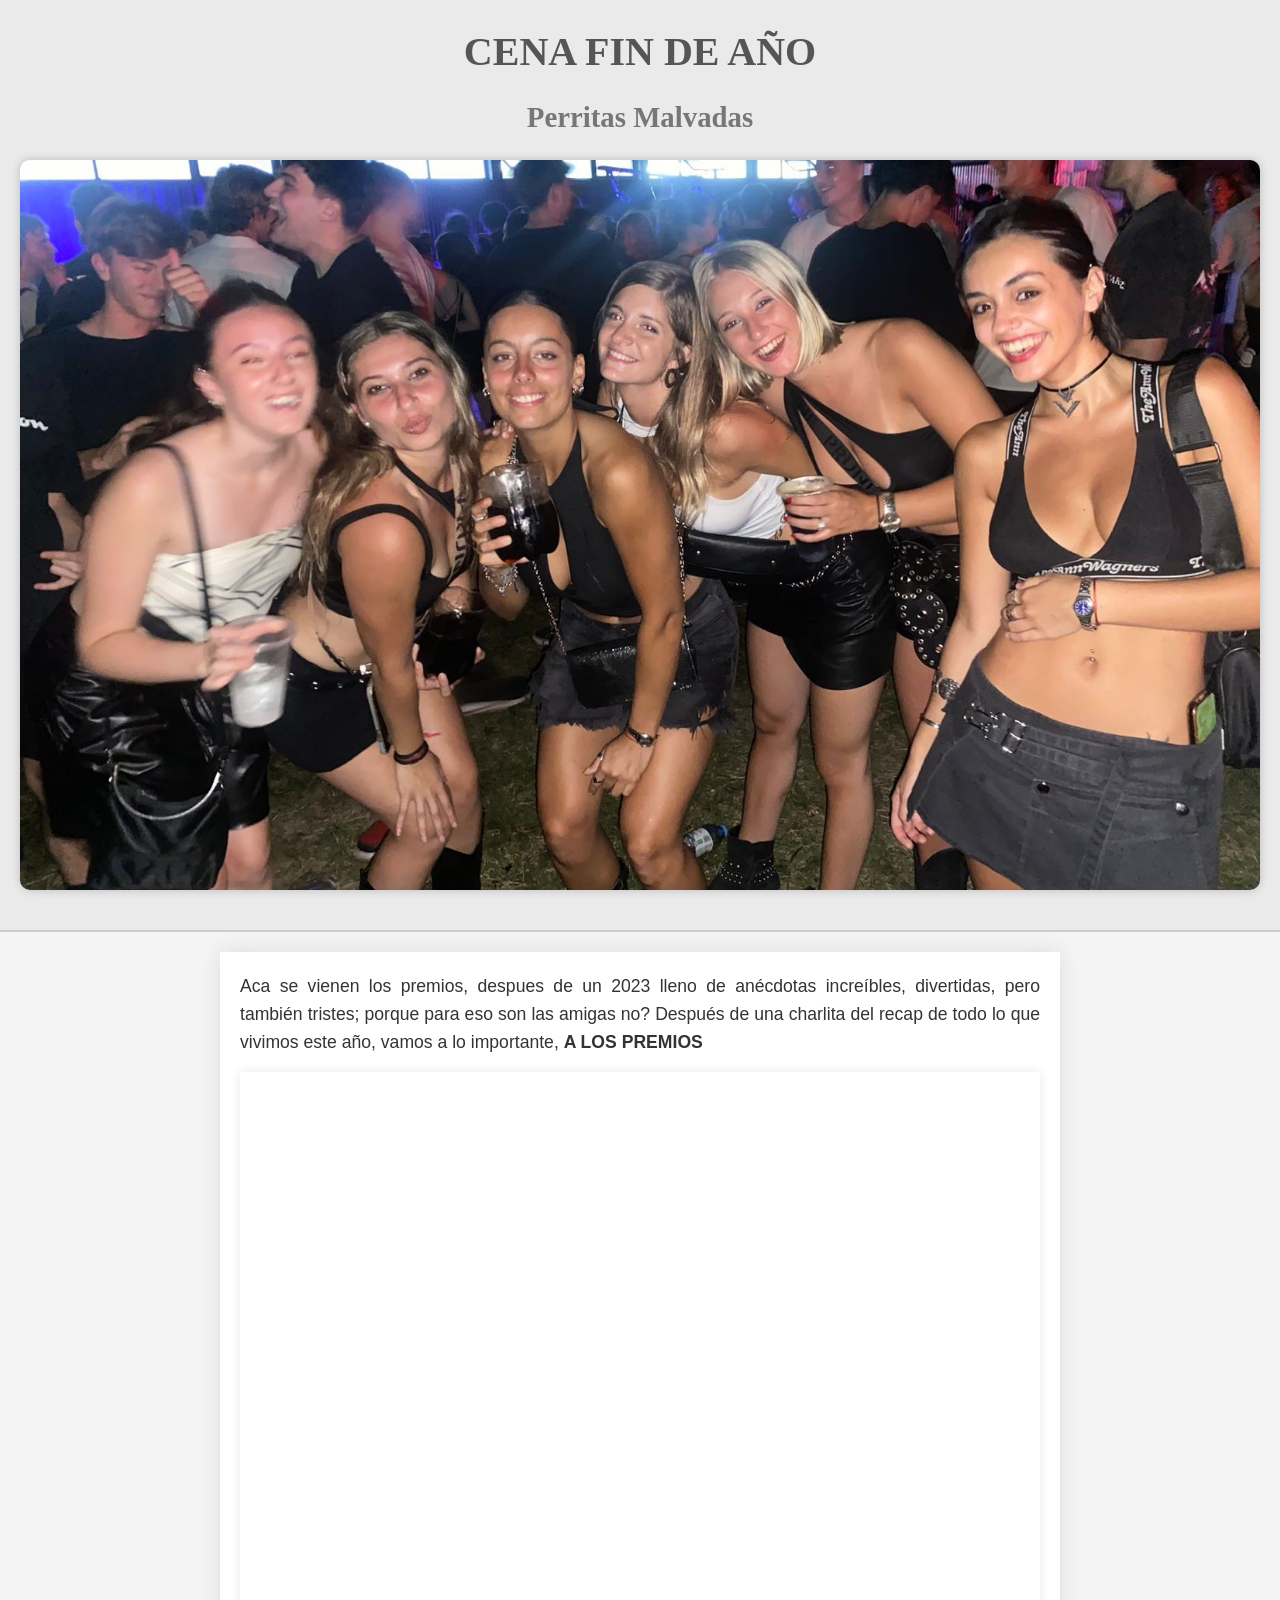
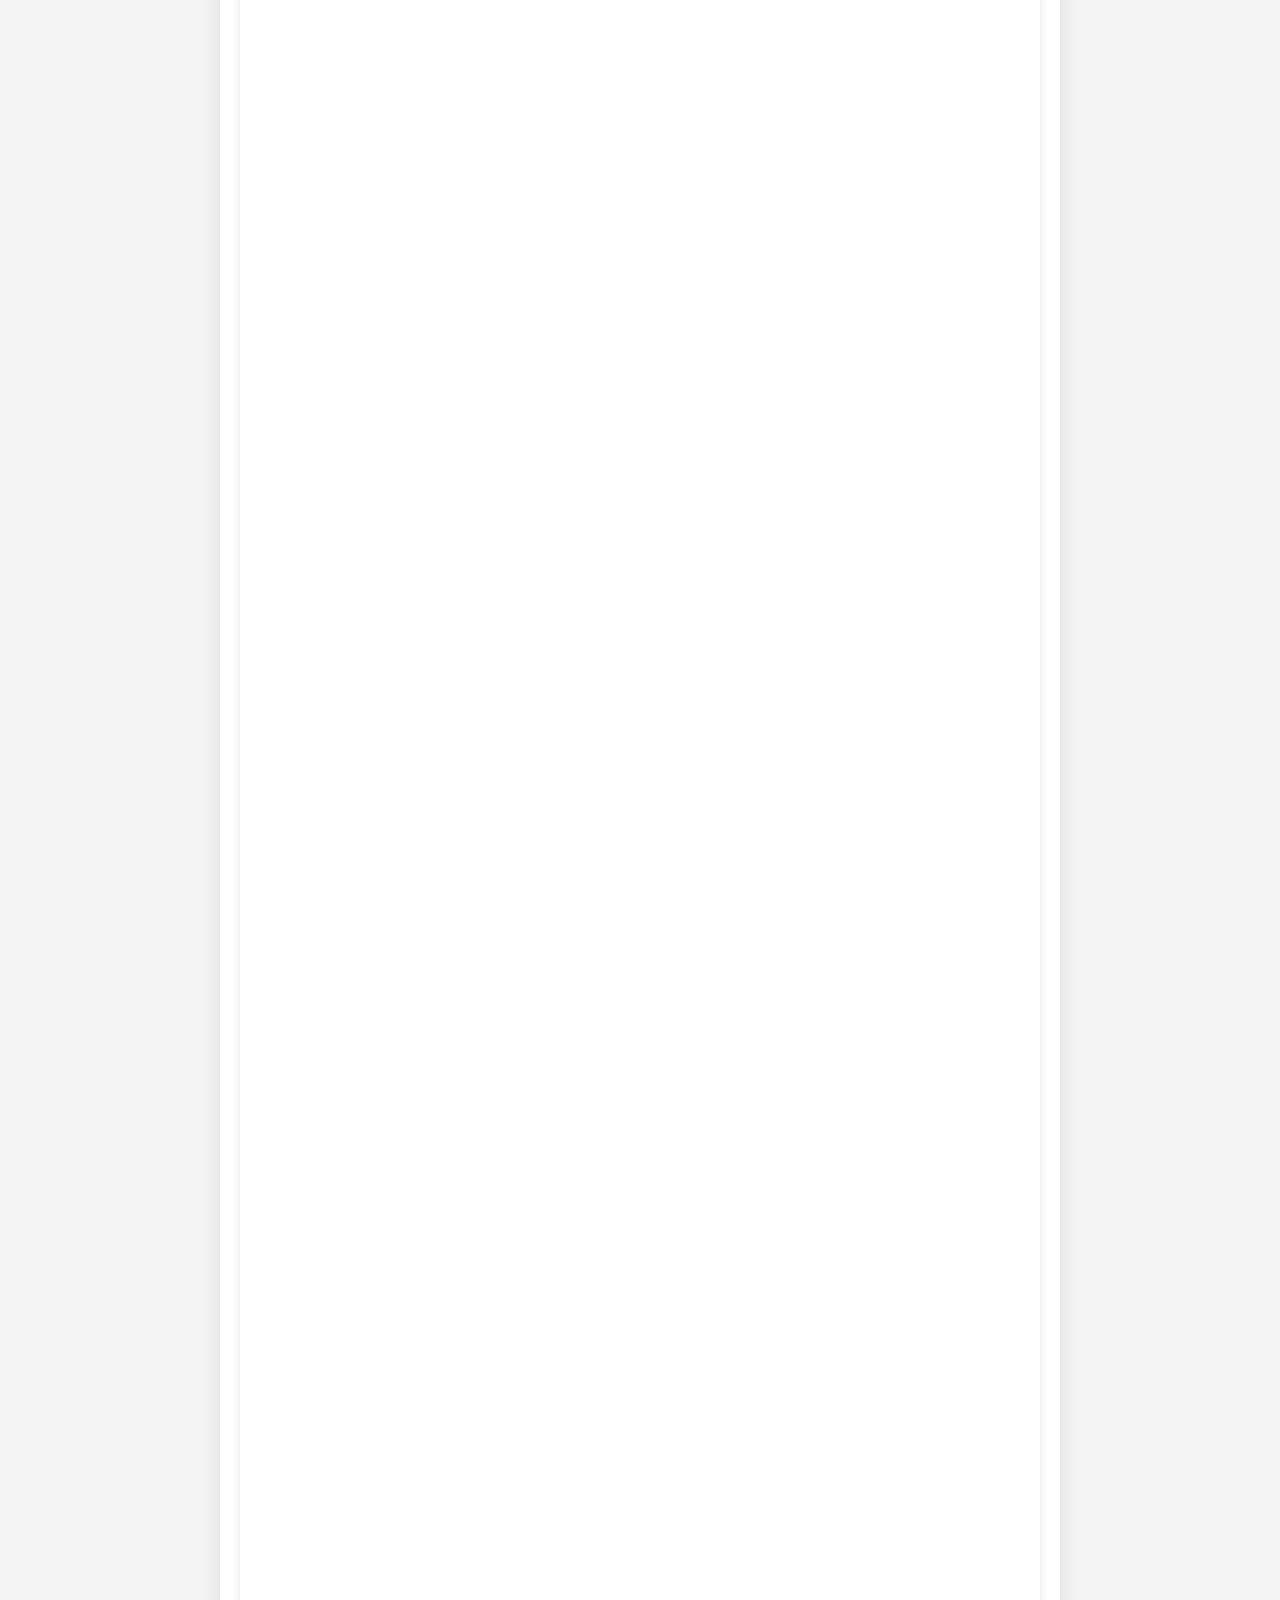
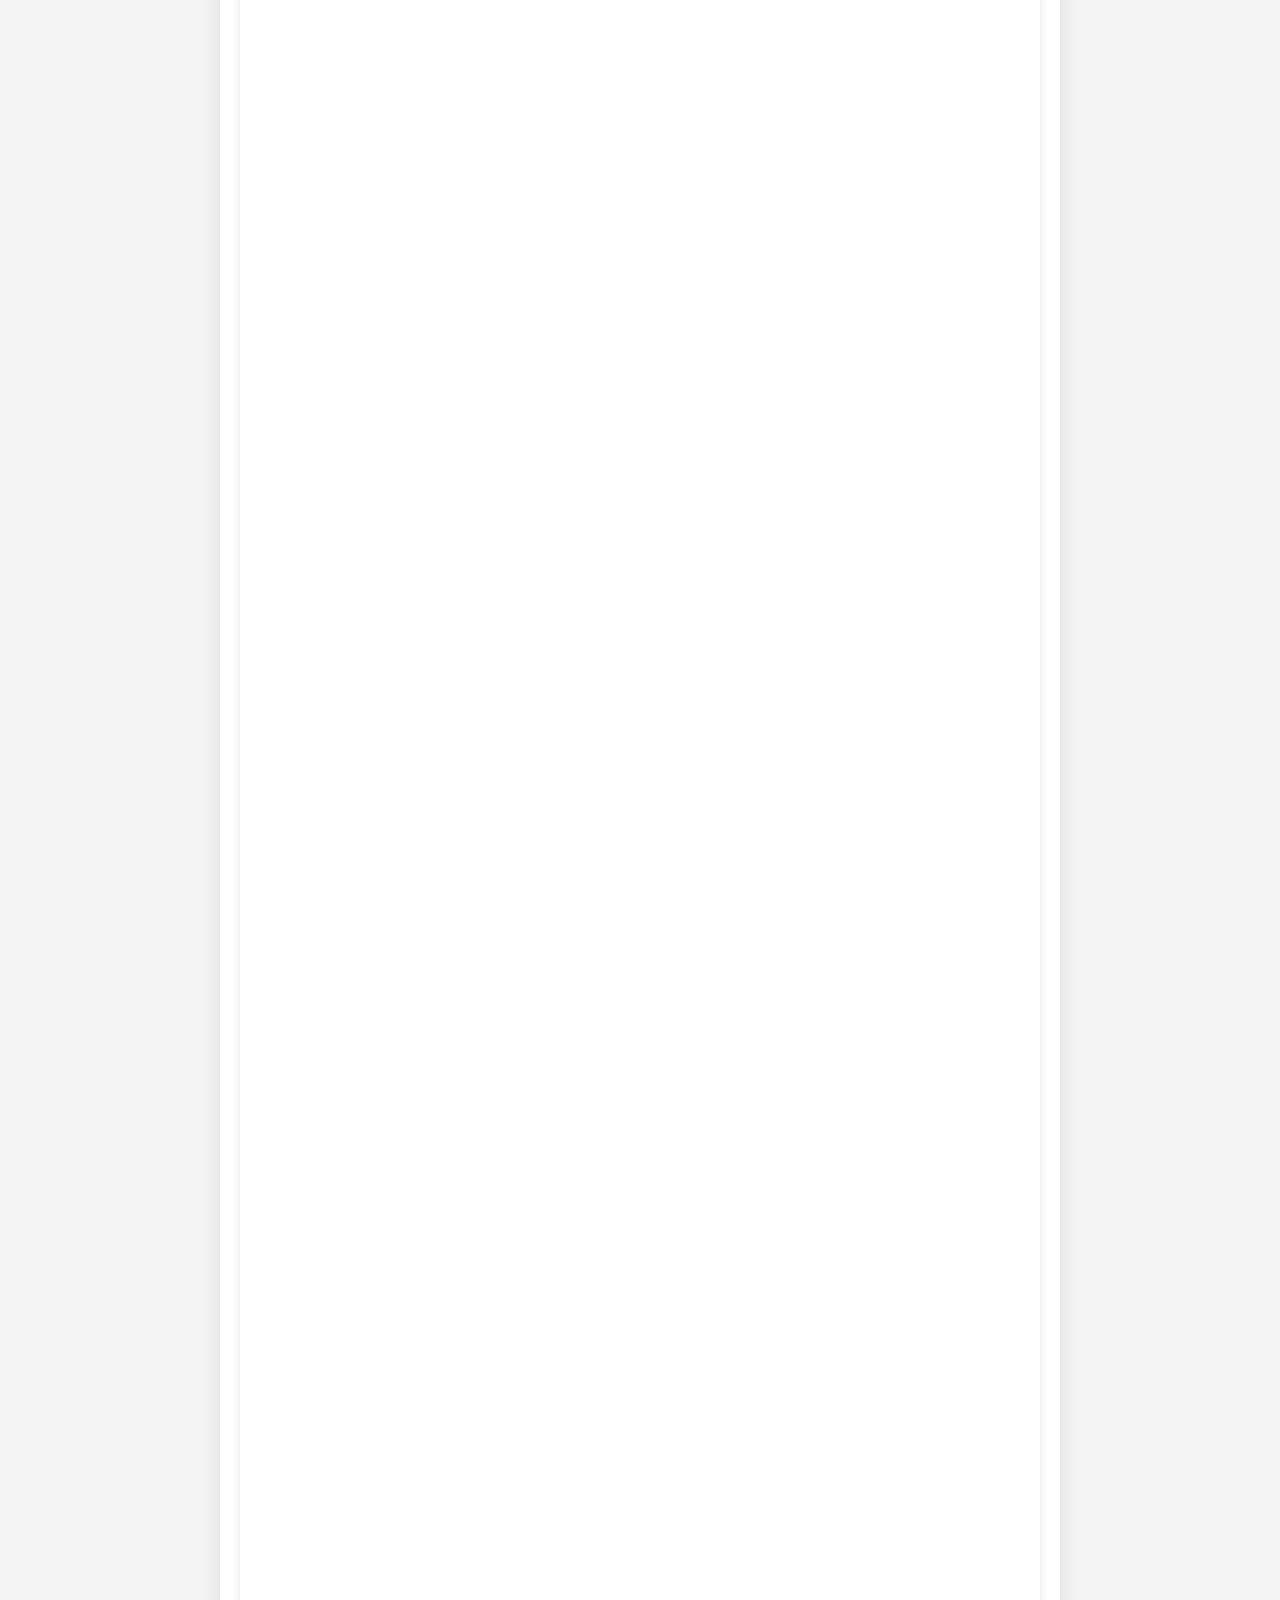
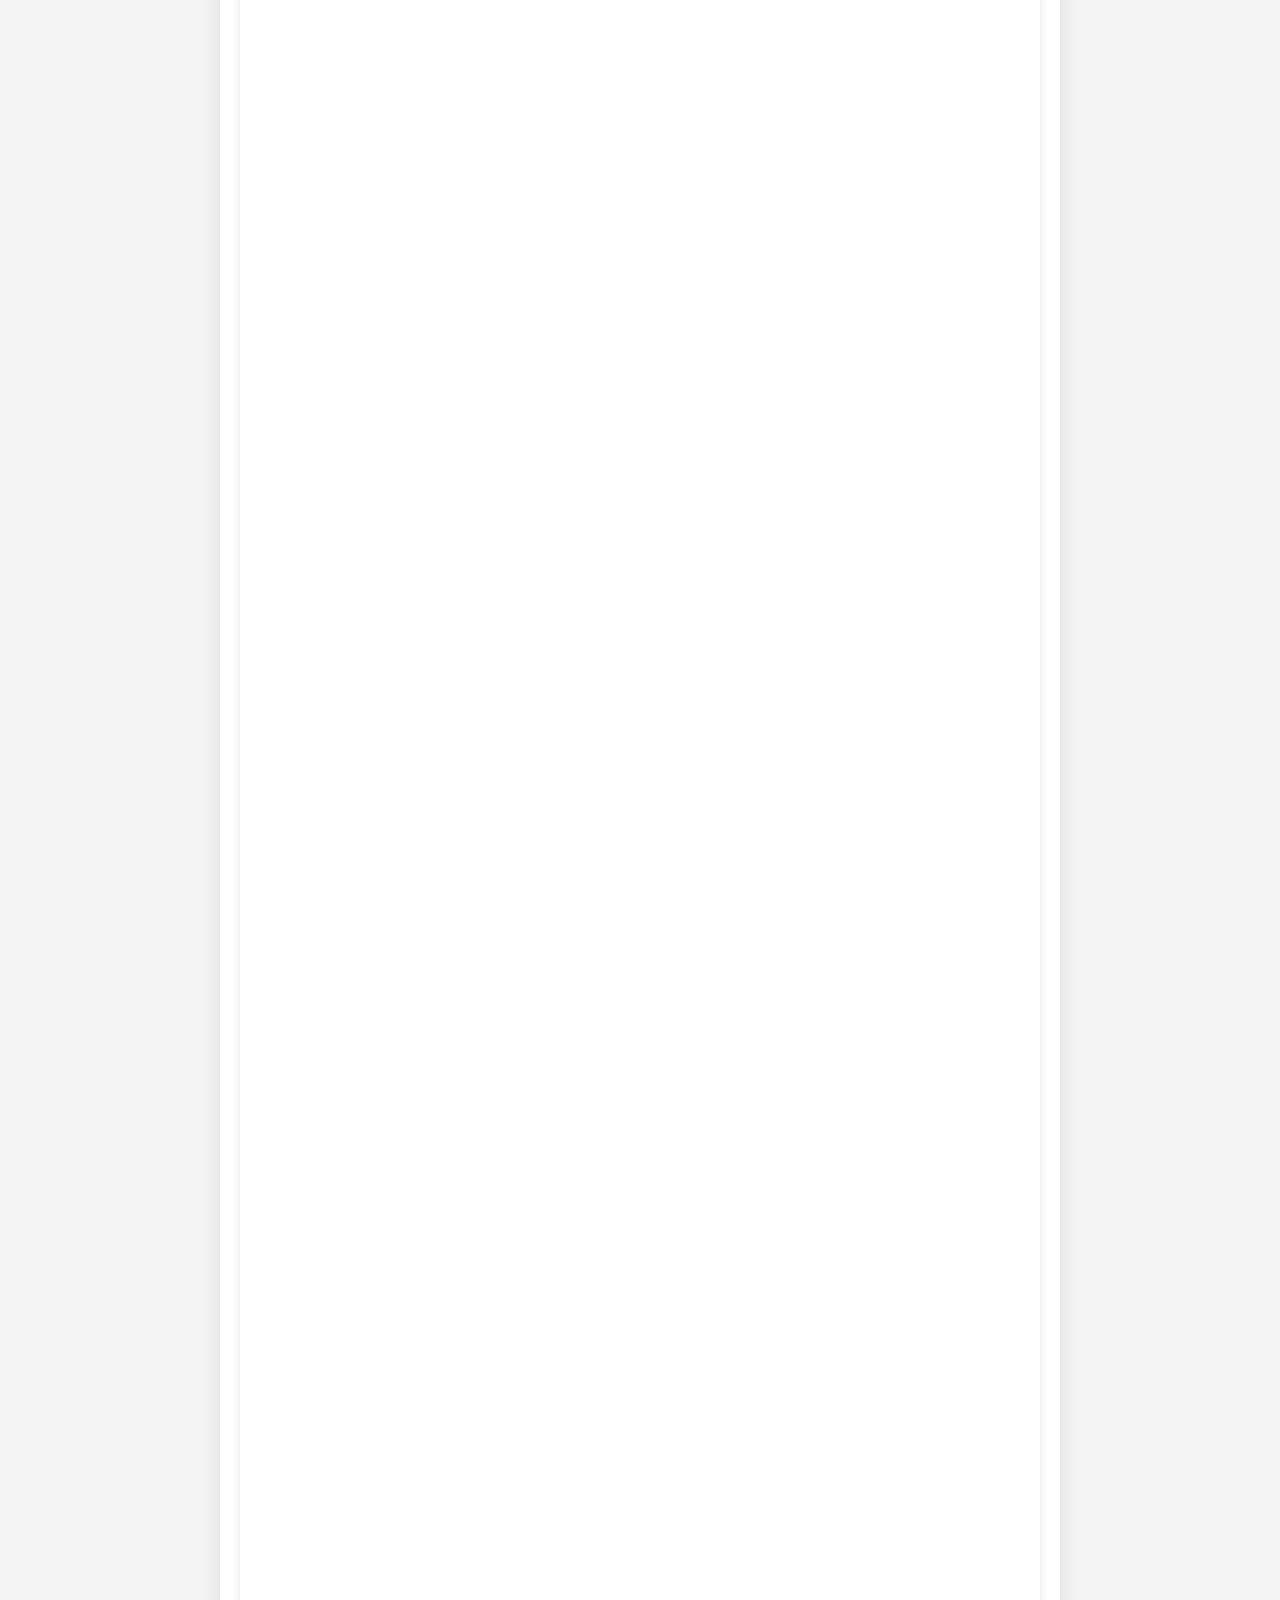
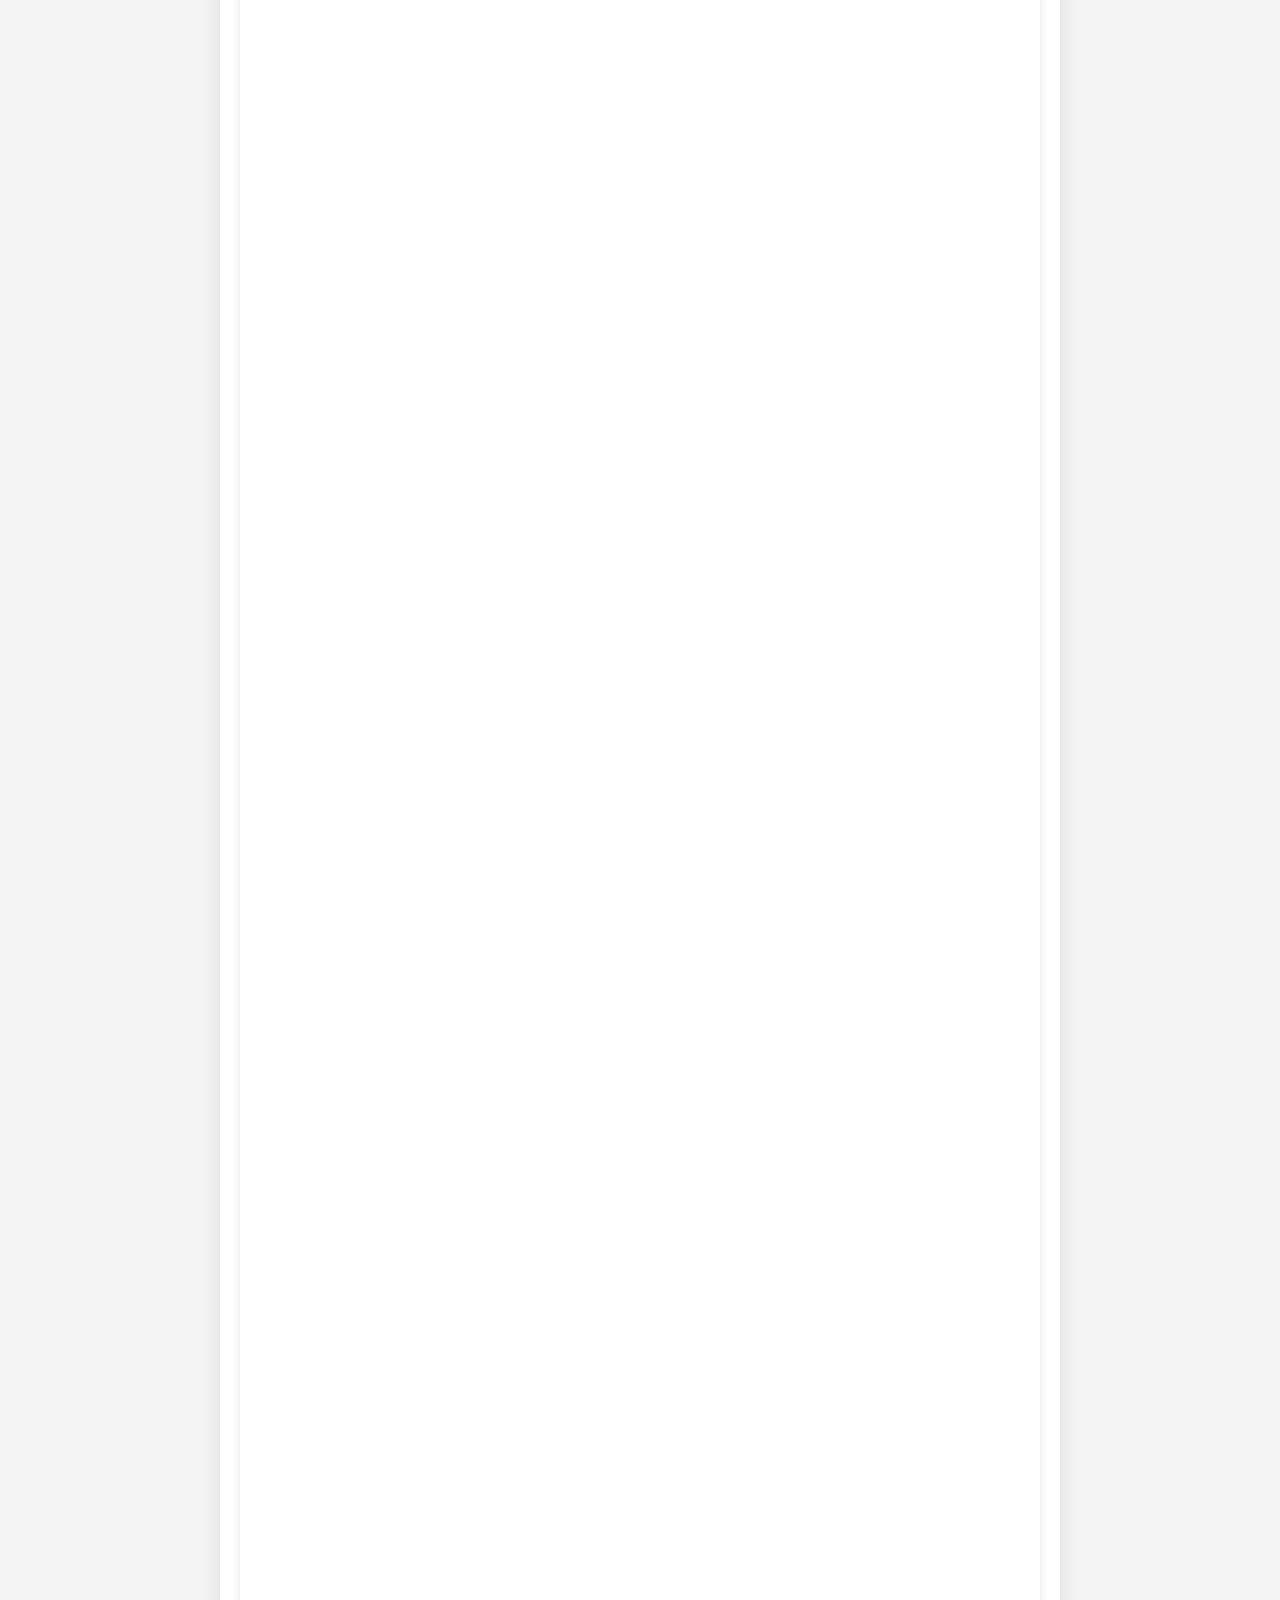
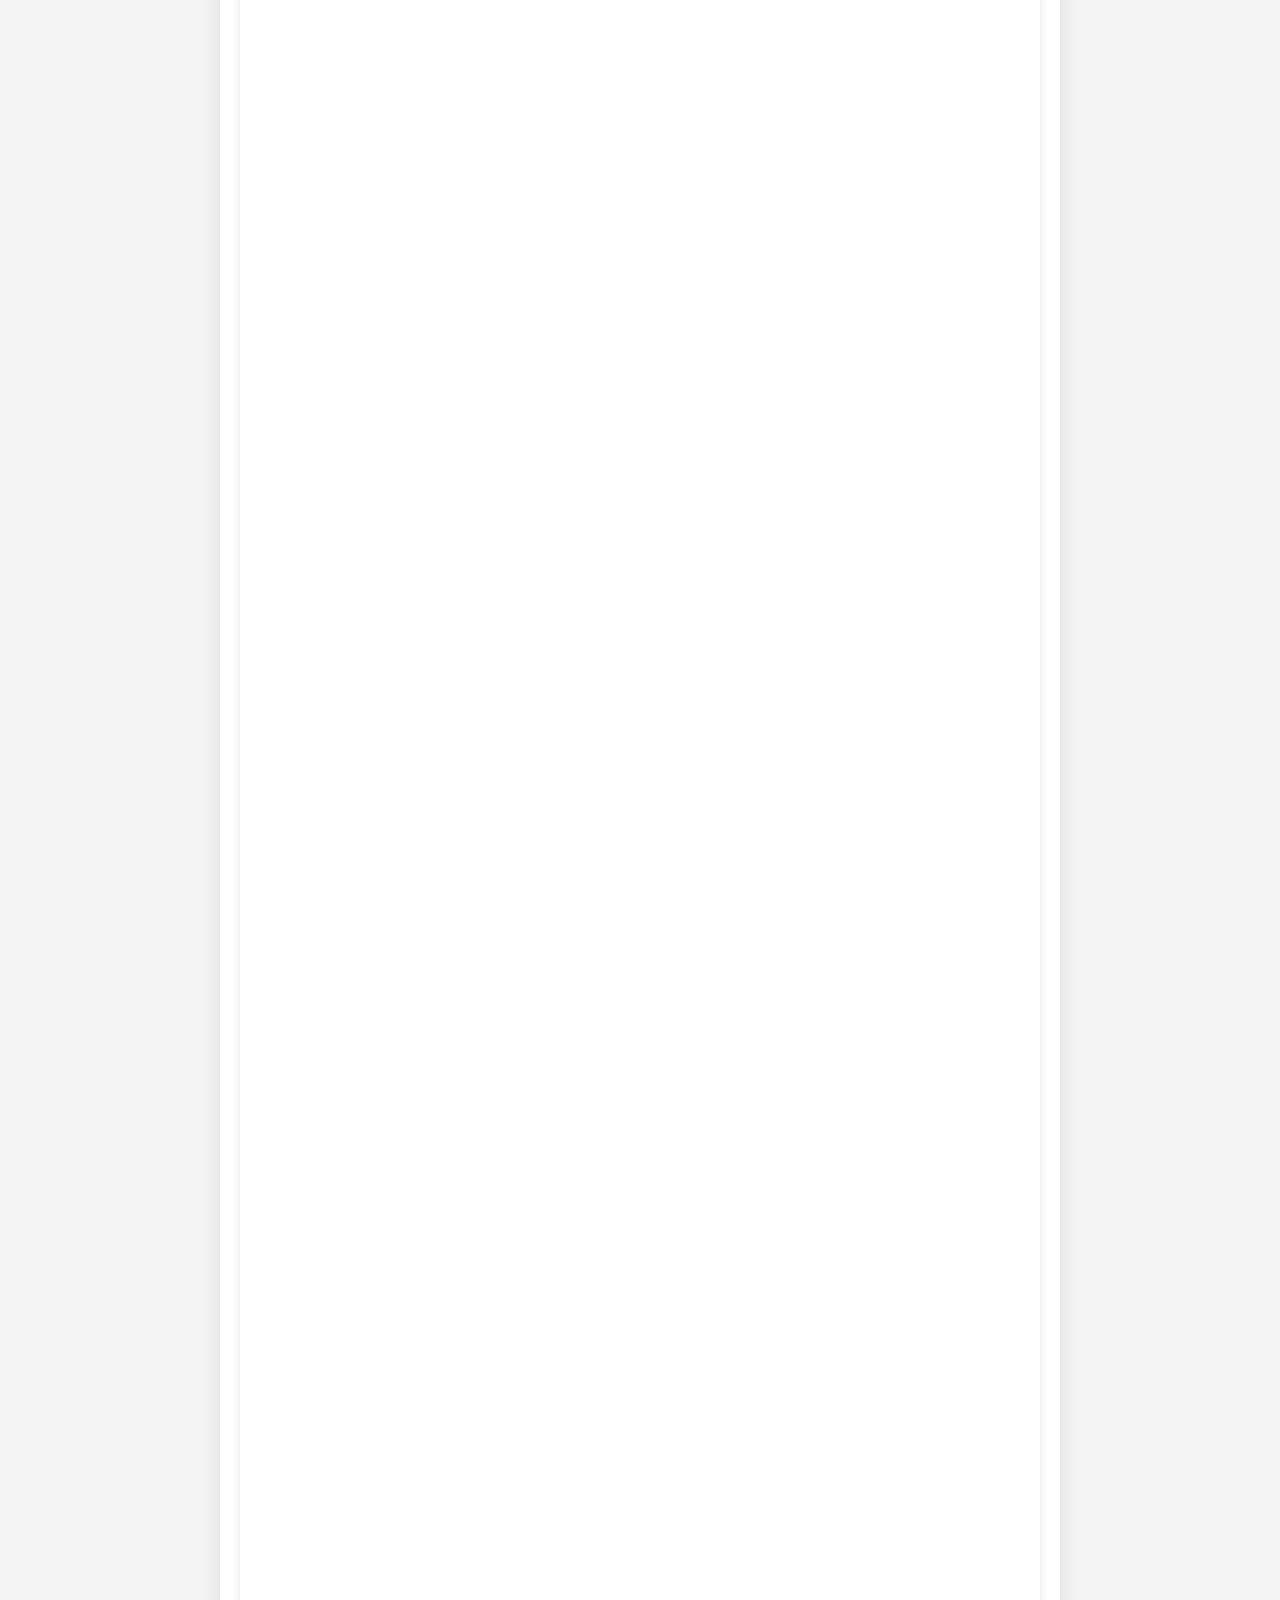
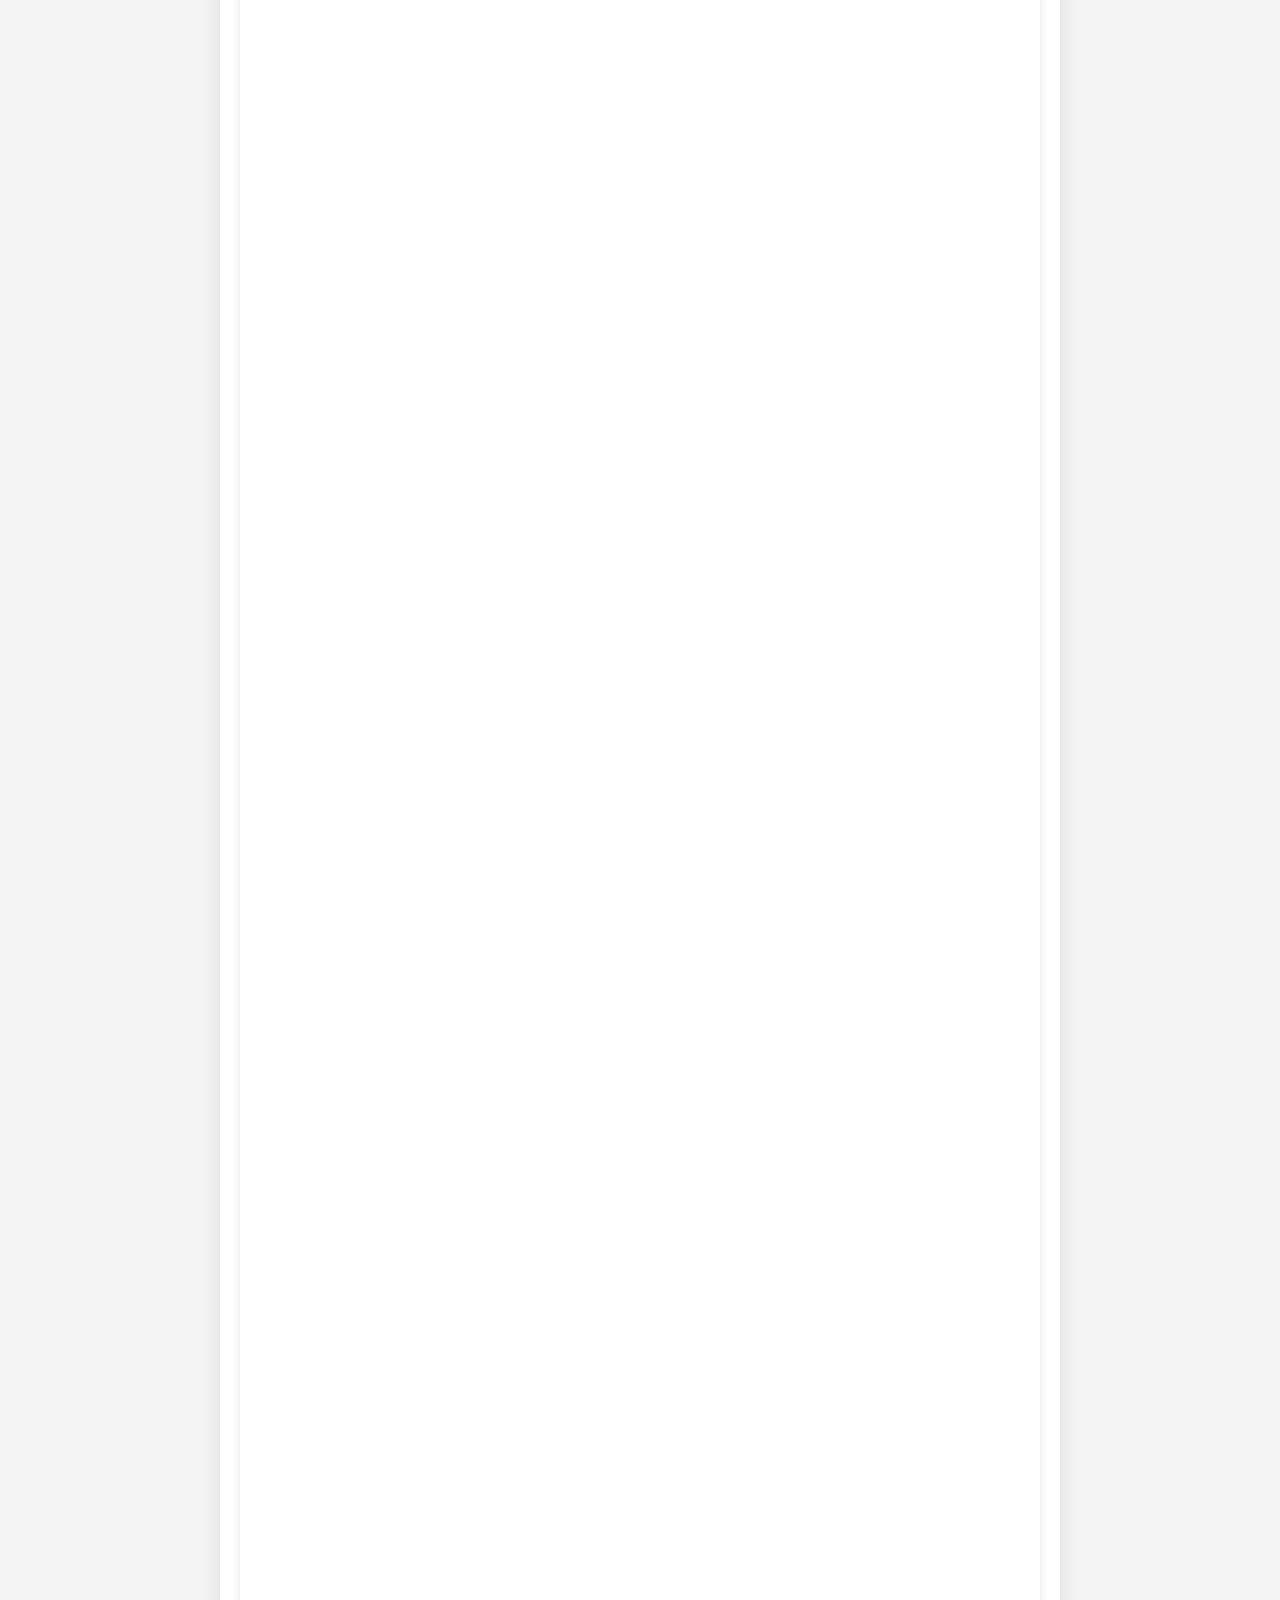
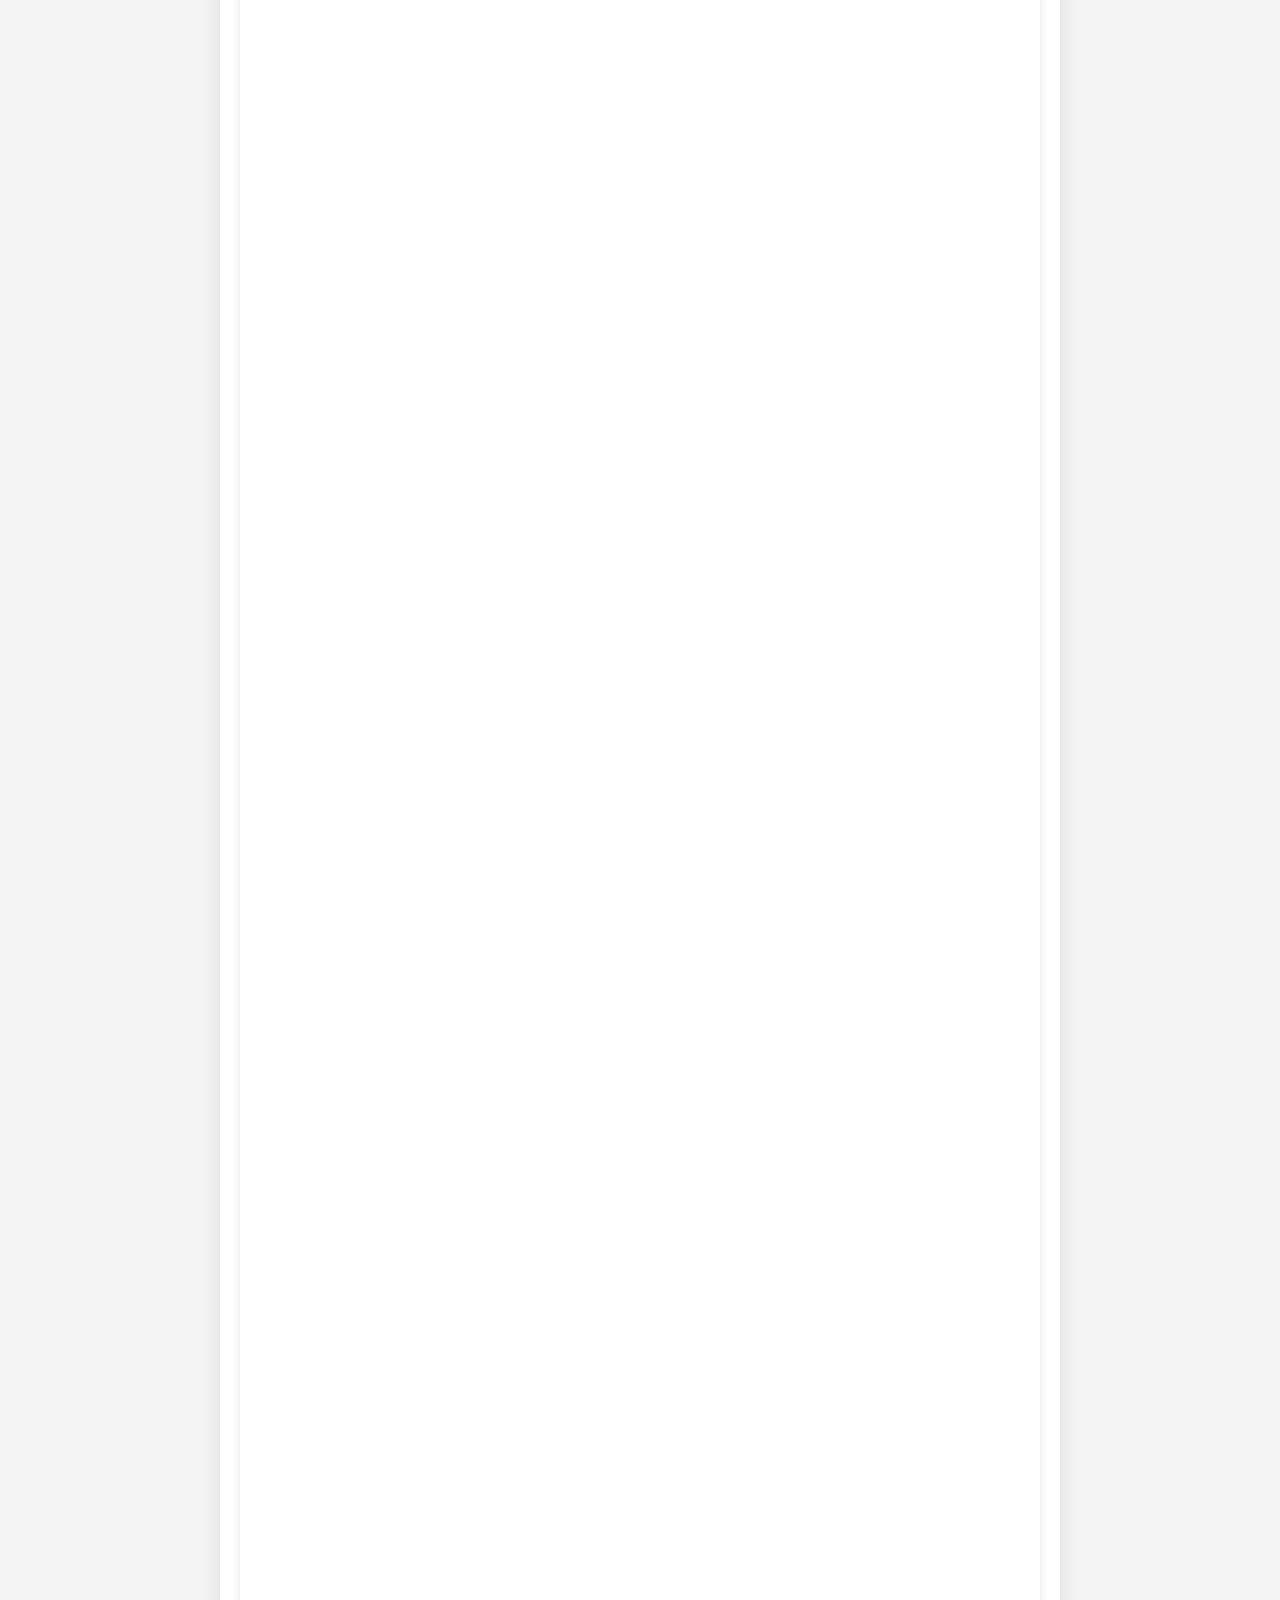
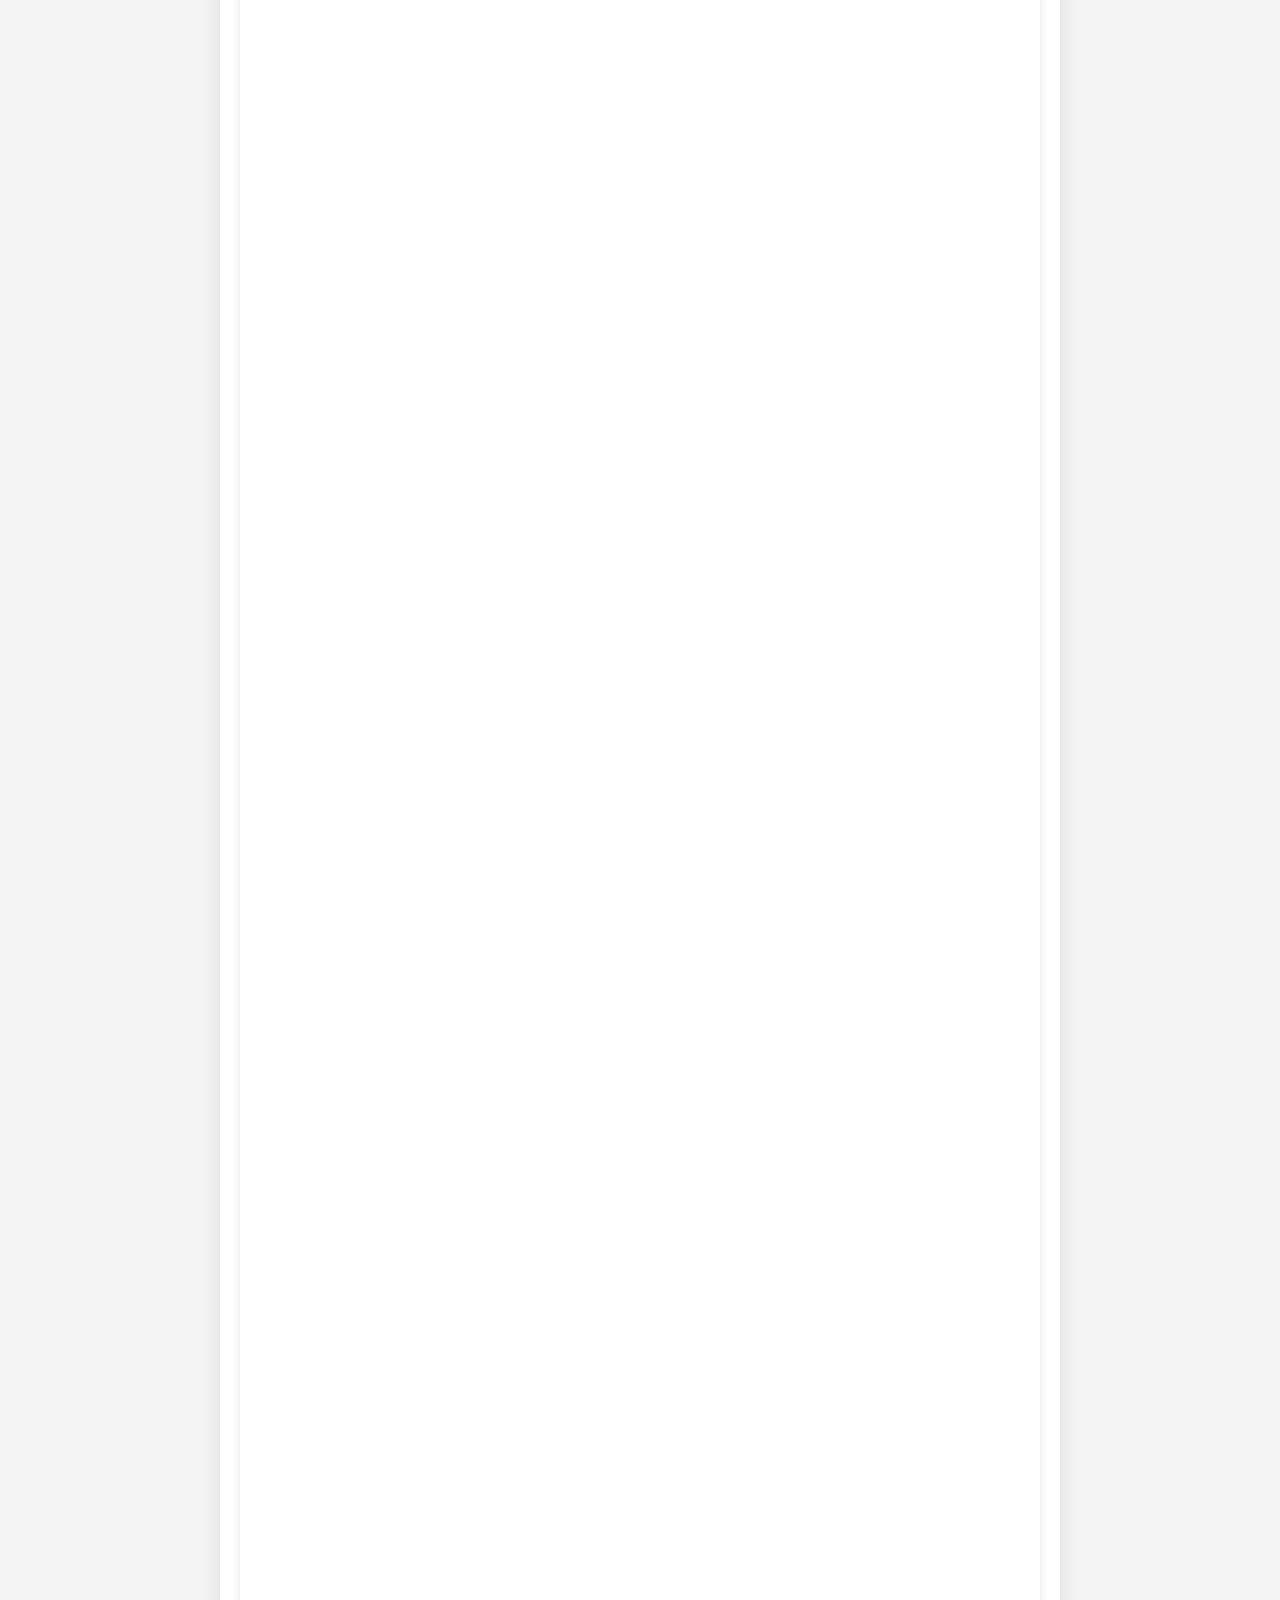
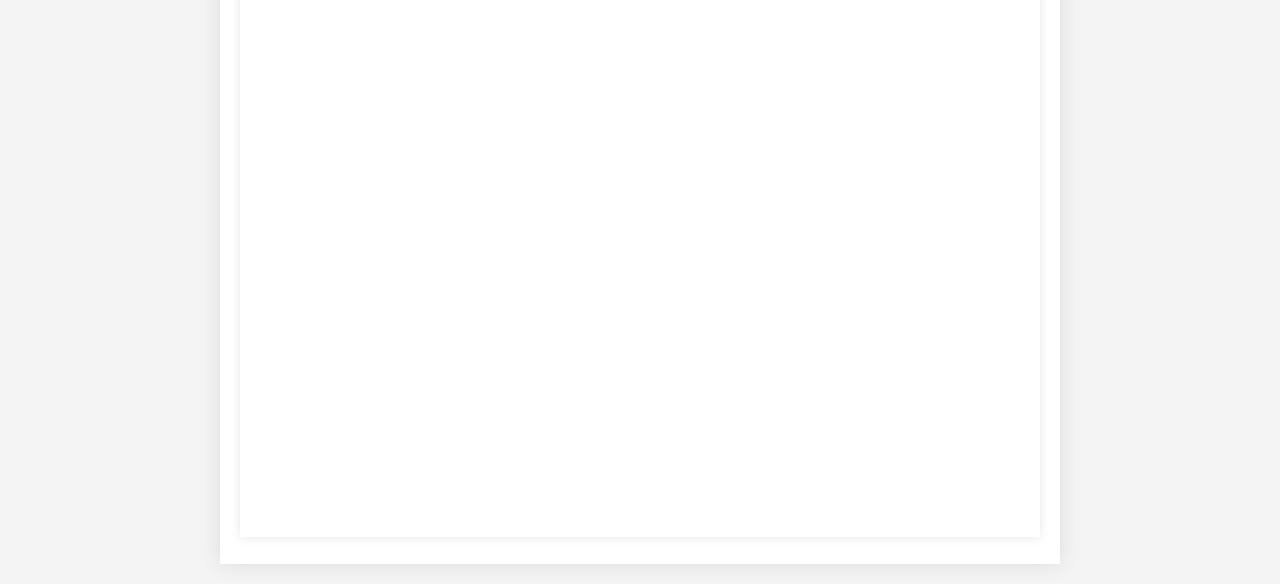
<file: index.html>
<!DOCTYPE html>
<html lang="en">
<head>
    <meta charset="UTF-8">
    <meta name="viewport" content="width=device-width, initial-scale=1.0">
    <link rel="stylesheet" href="./main.css">

    <title>PERRITAS MALVADAS</title>
</head>
<body>

    <header>
        <h1 id="titulo">CENA FIN DE AÑO</h1>
        <h2 id="subtitulo">Perritas Malvadas</h2>
        <img src="./fotito.JPG" alt="" height="500px">
    </header>

    <main>
        <p>Aca se vienen los premios, despues de un 2023 lleno de anécdotas increíbles, divertidas, pero también tristes; porque para eso son las amigas no? 
            Después de una charlita del recap de todo lo que vivimos este año, vamos a lo importante, <strong> A LOS PREMIOS</strong>
        </p>
        <iframe src="https://docs.google.com/forms/d/e/1FAIpQLScOnQBGNls_LnQiko-bTc3d9ZsU8vIM5ecff_0ja1Yv9MXjlA/viewform?embedded=true" width="640" height="13865" frameborder="0" marginheight="0" marginwidth="0">Cargando…</iframe>
    </main>

</body>
</file>
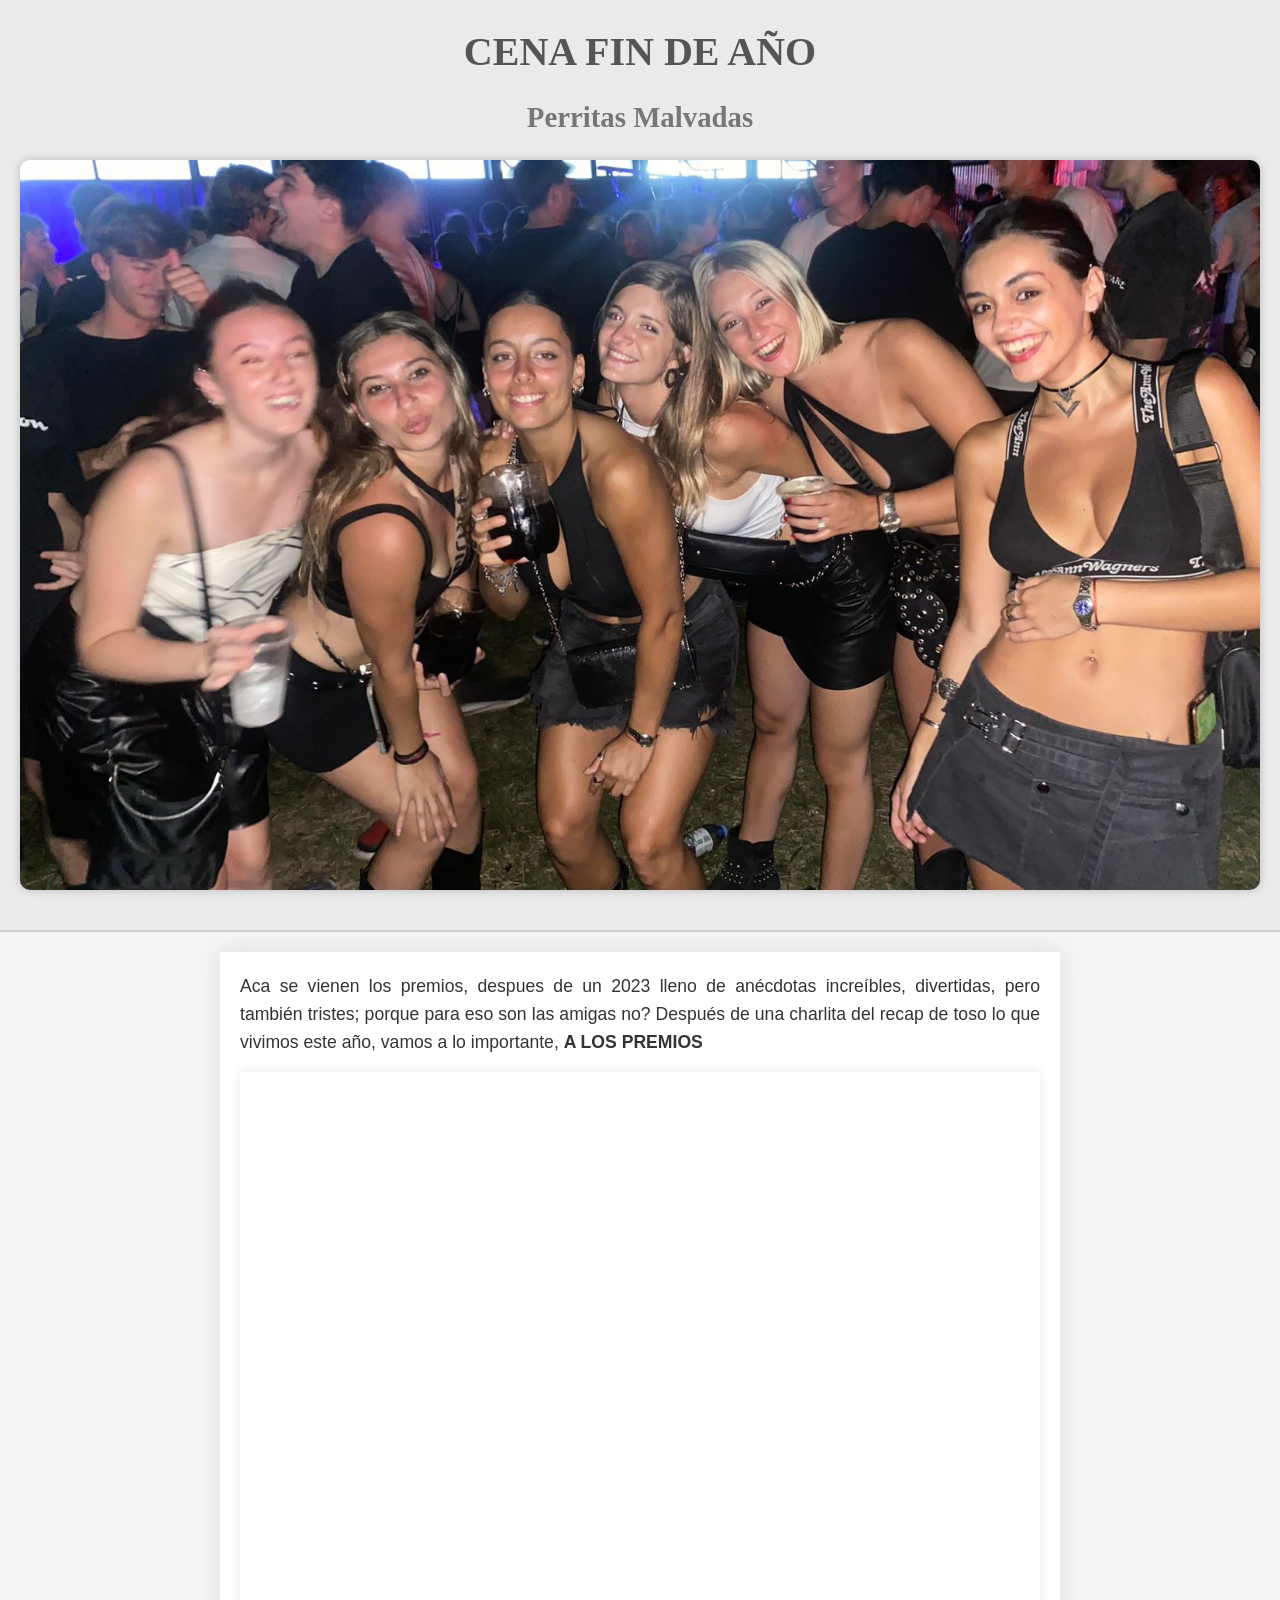
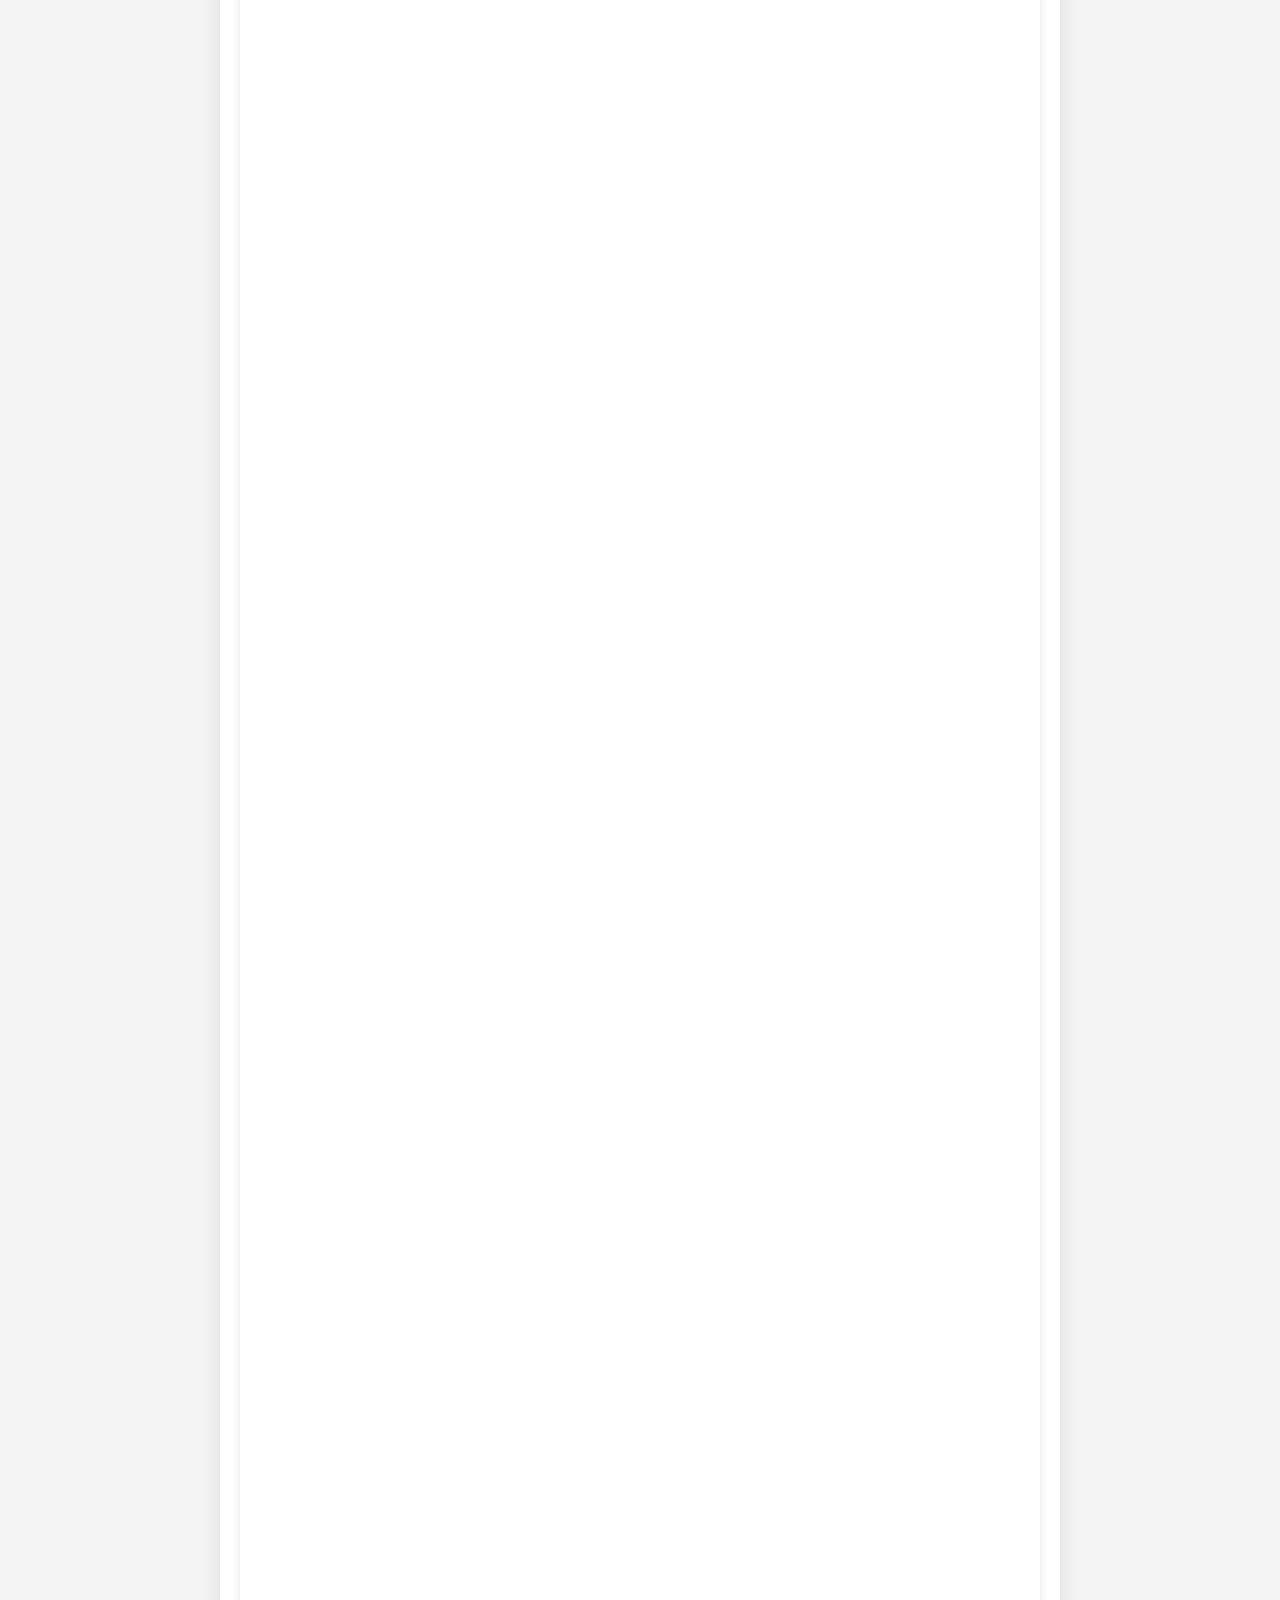
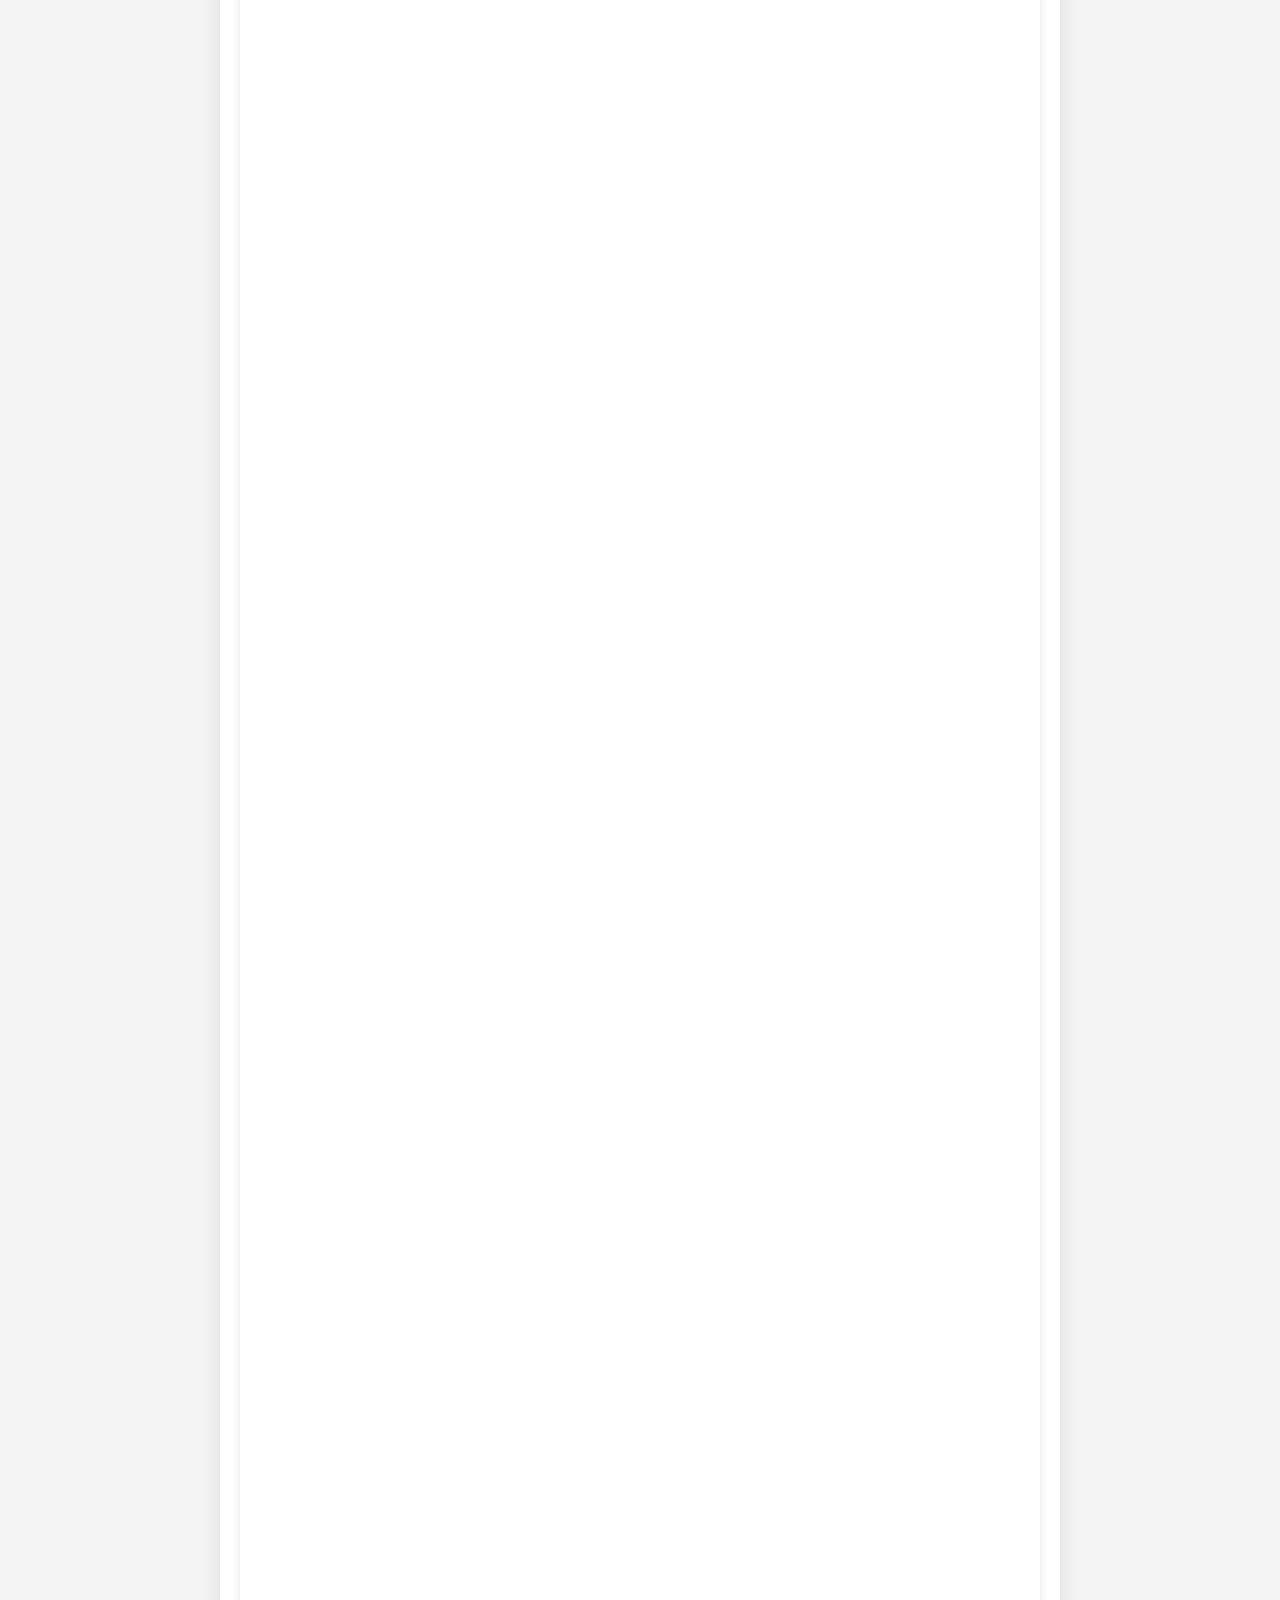
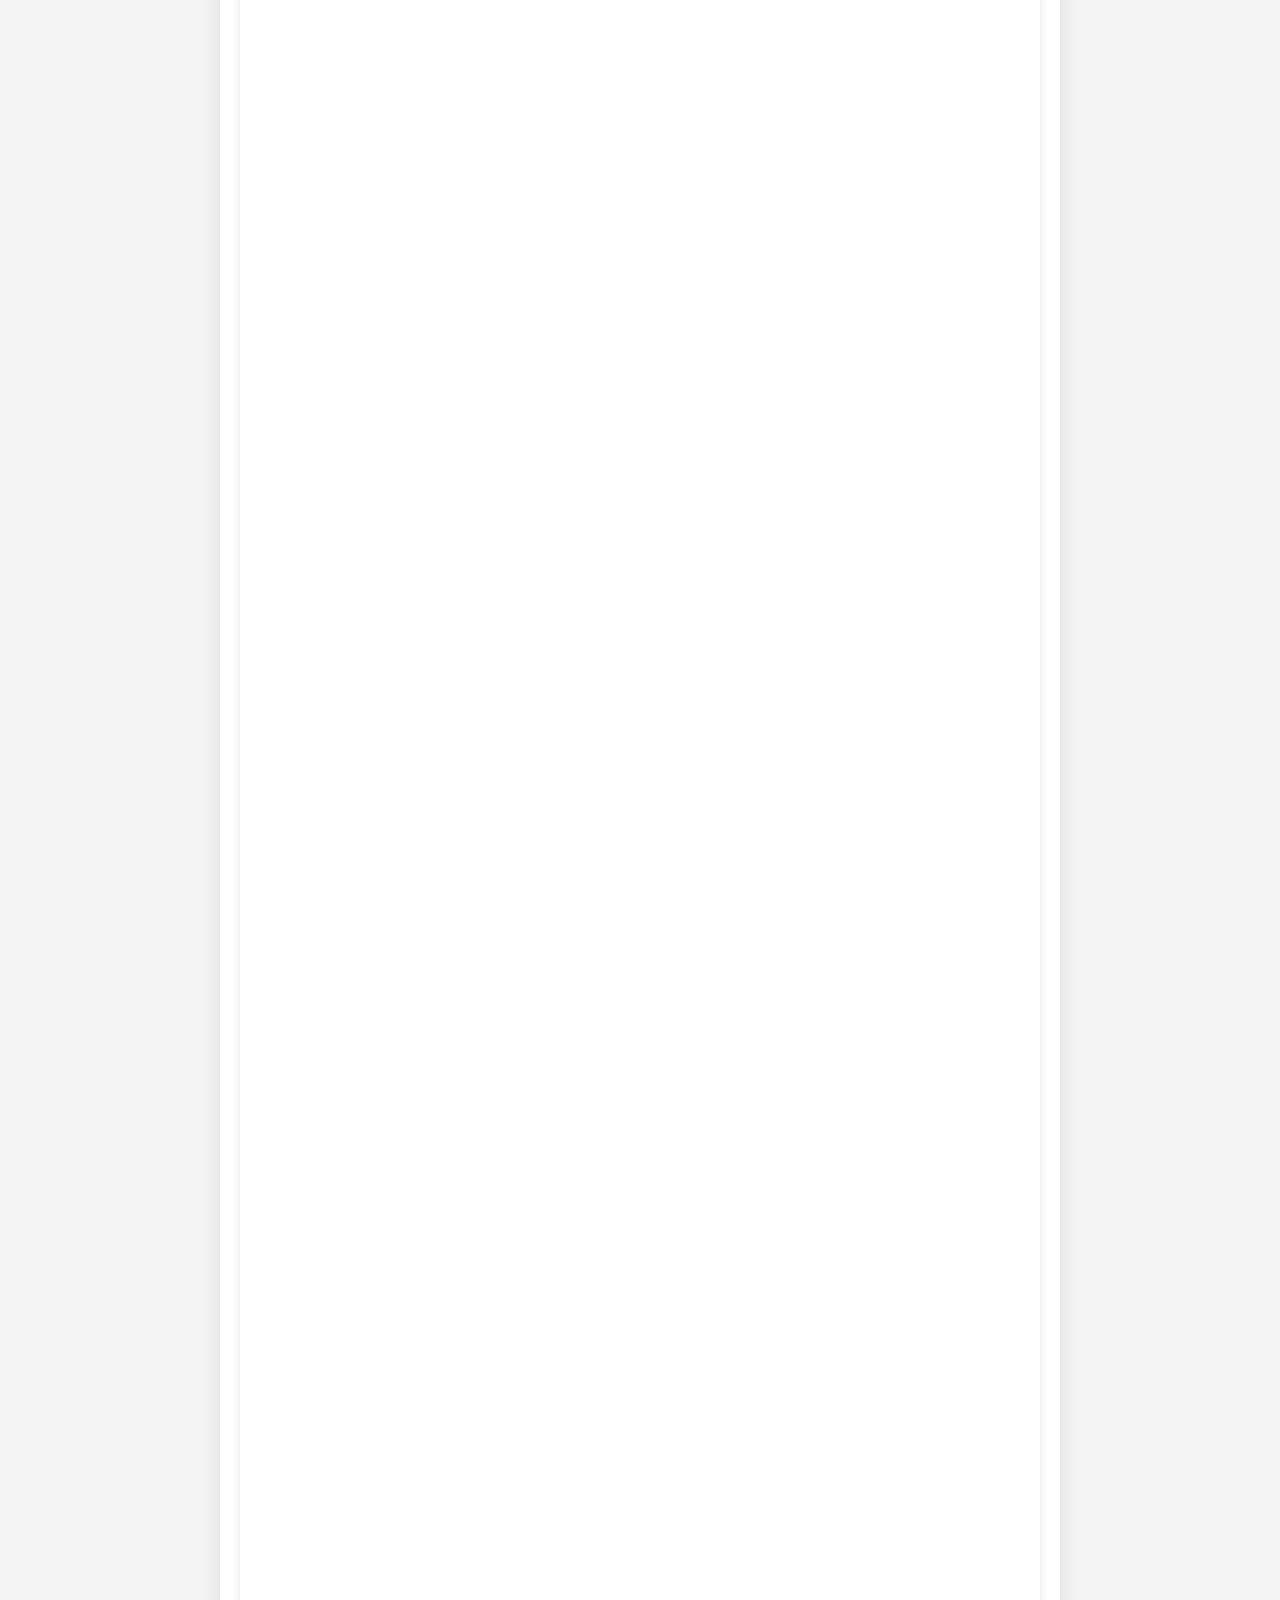
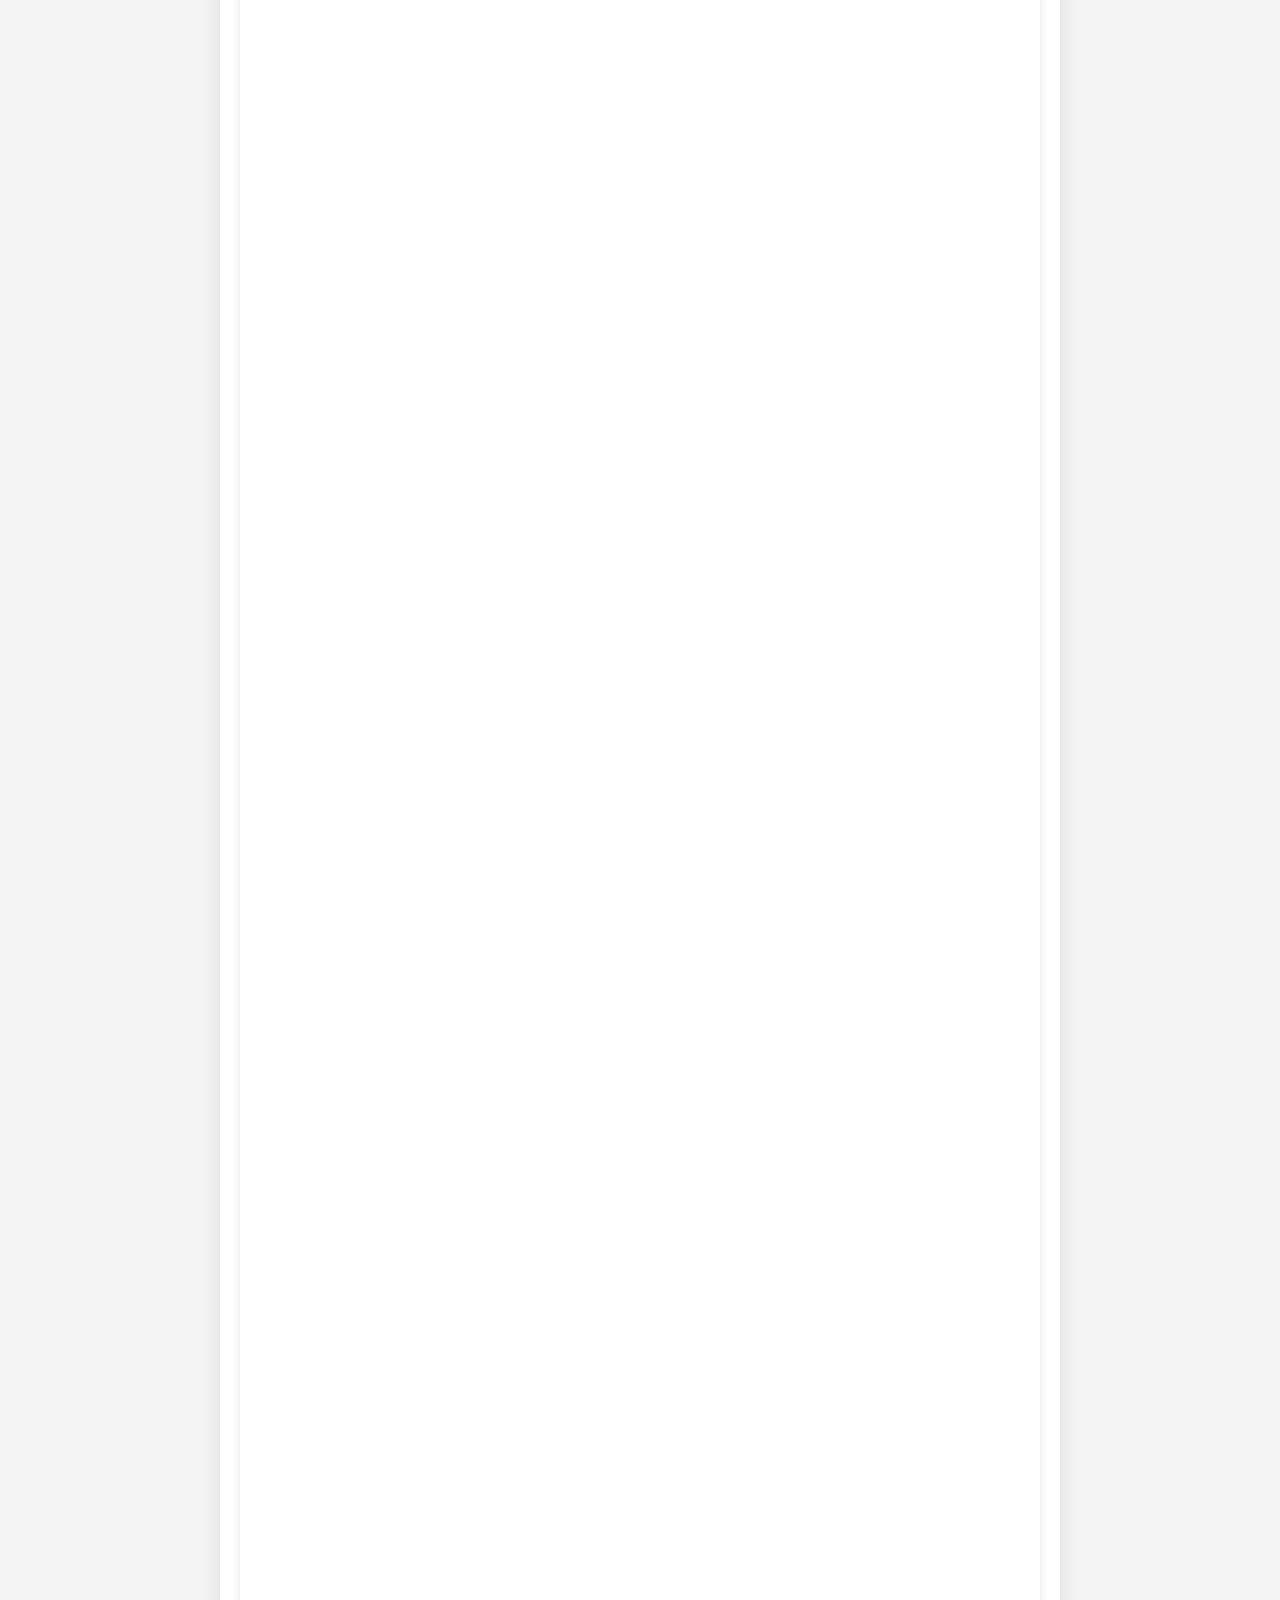
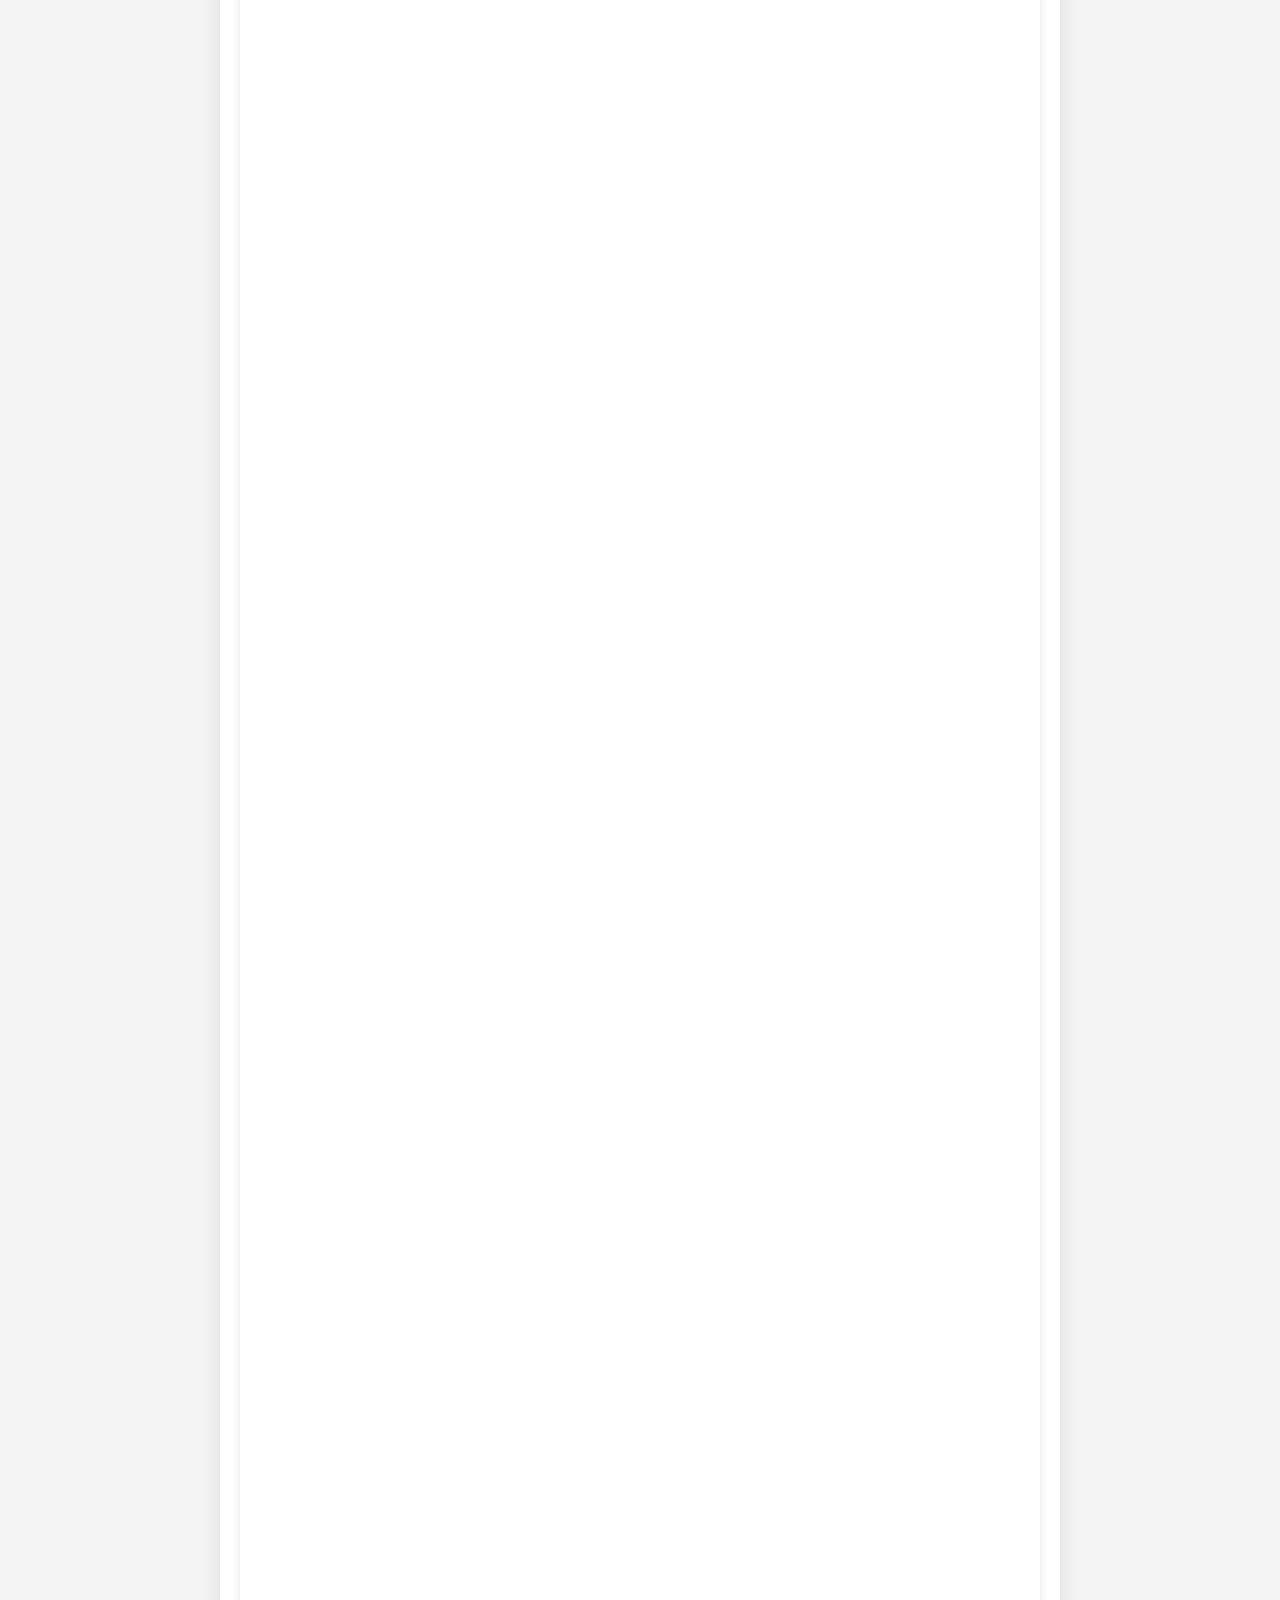
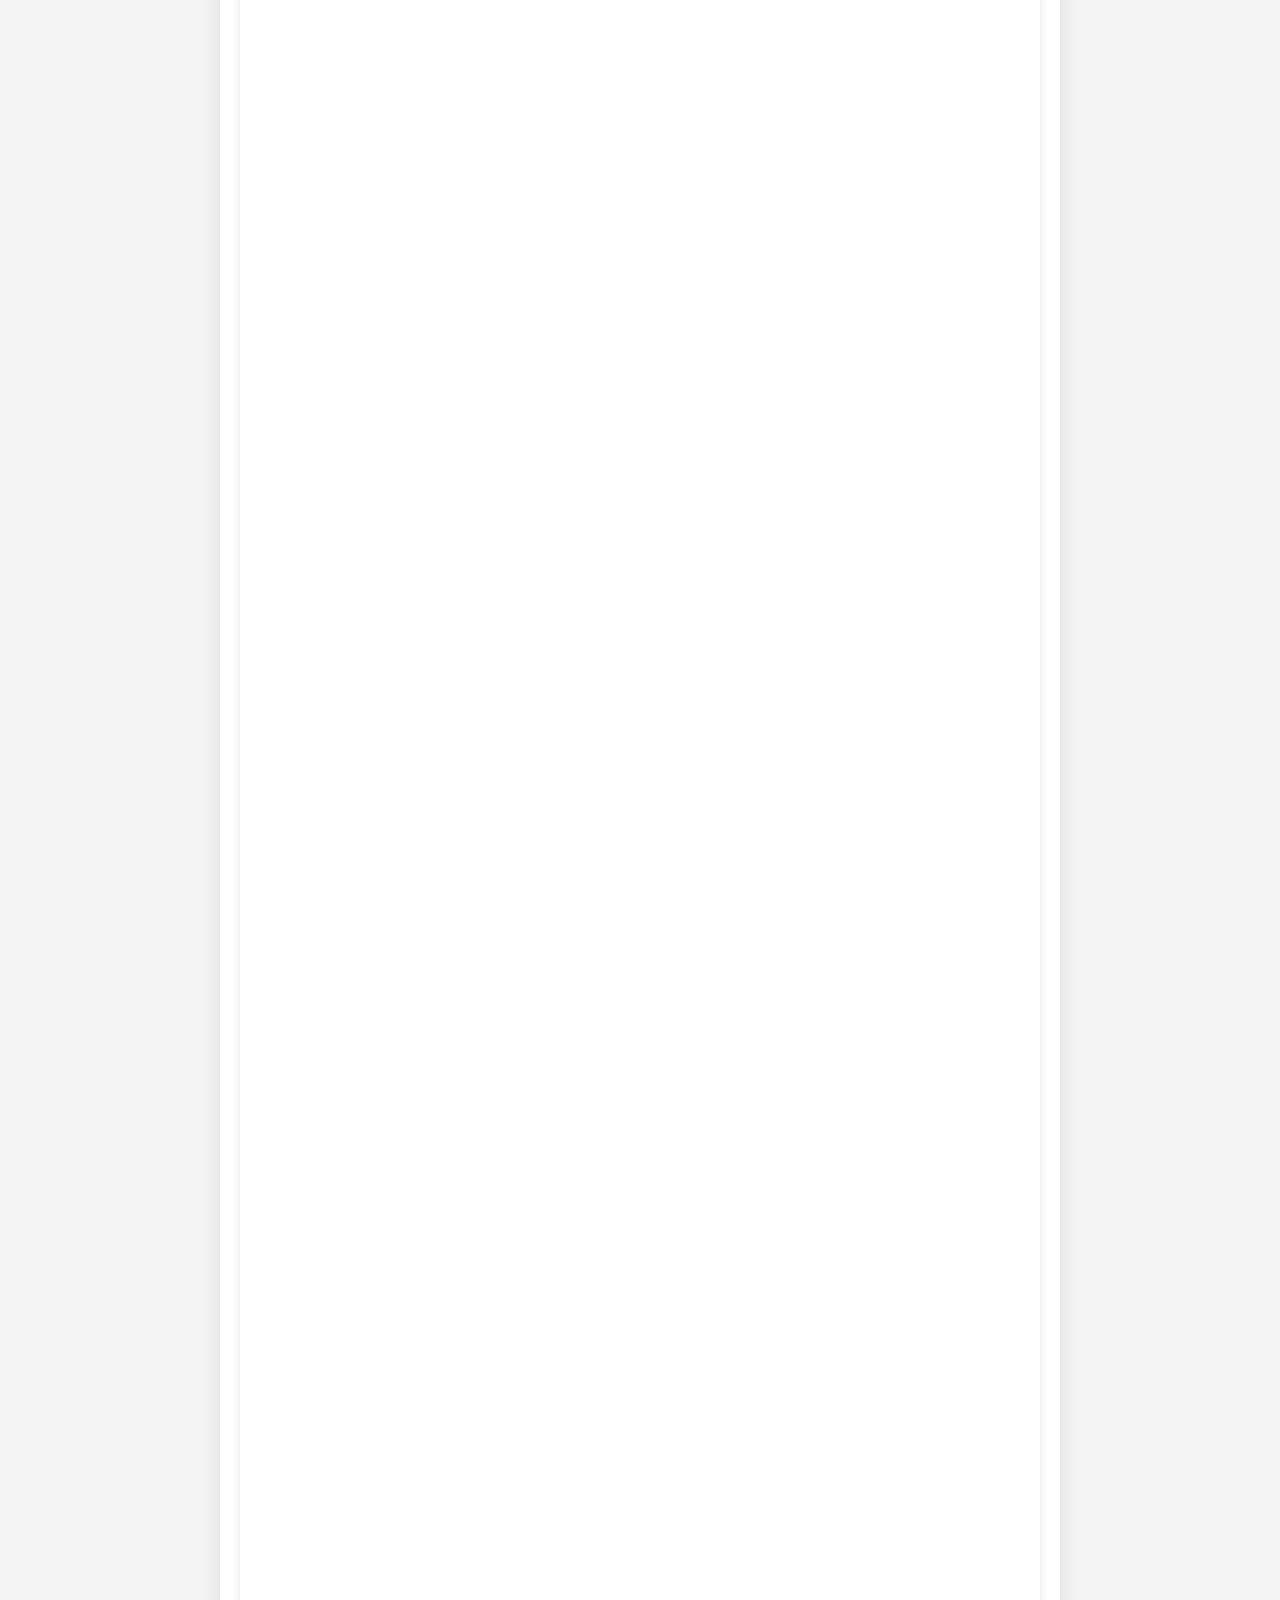
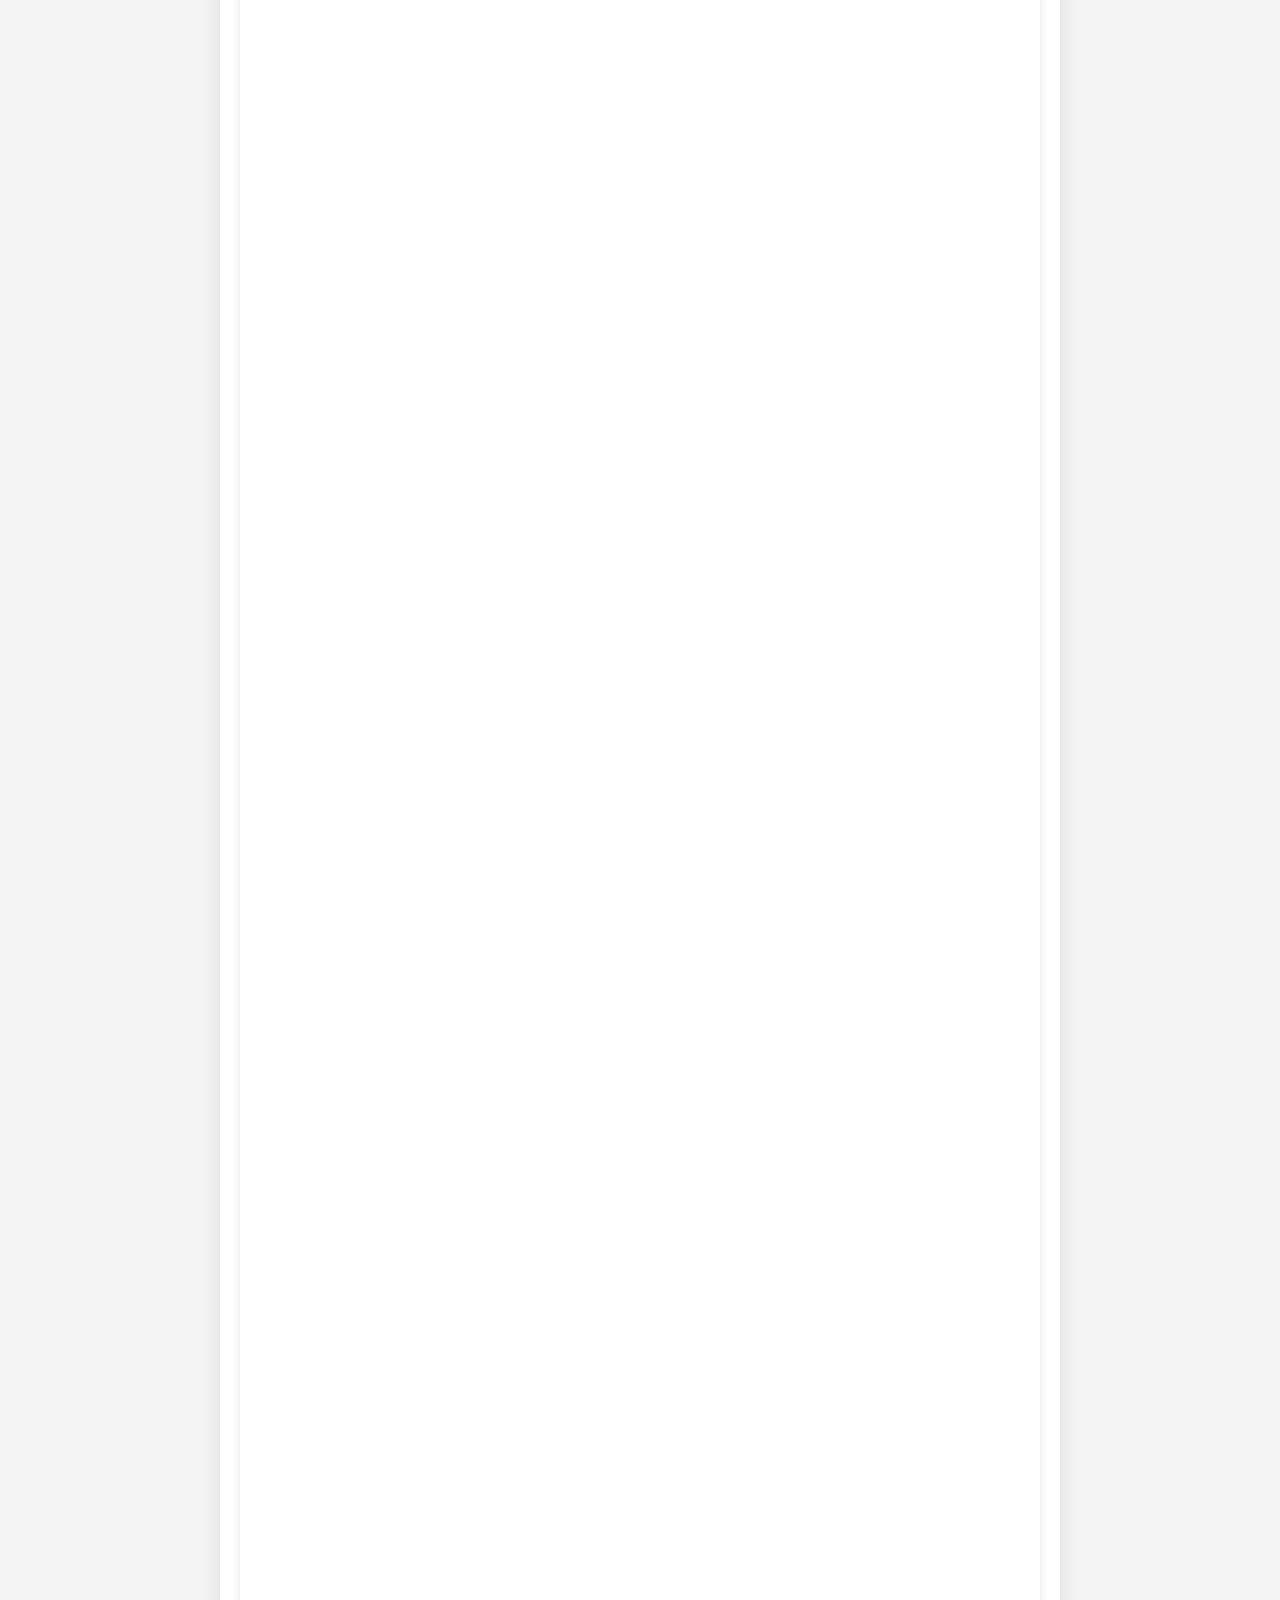
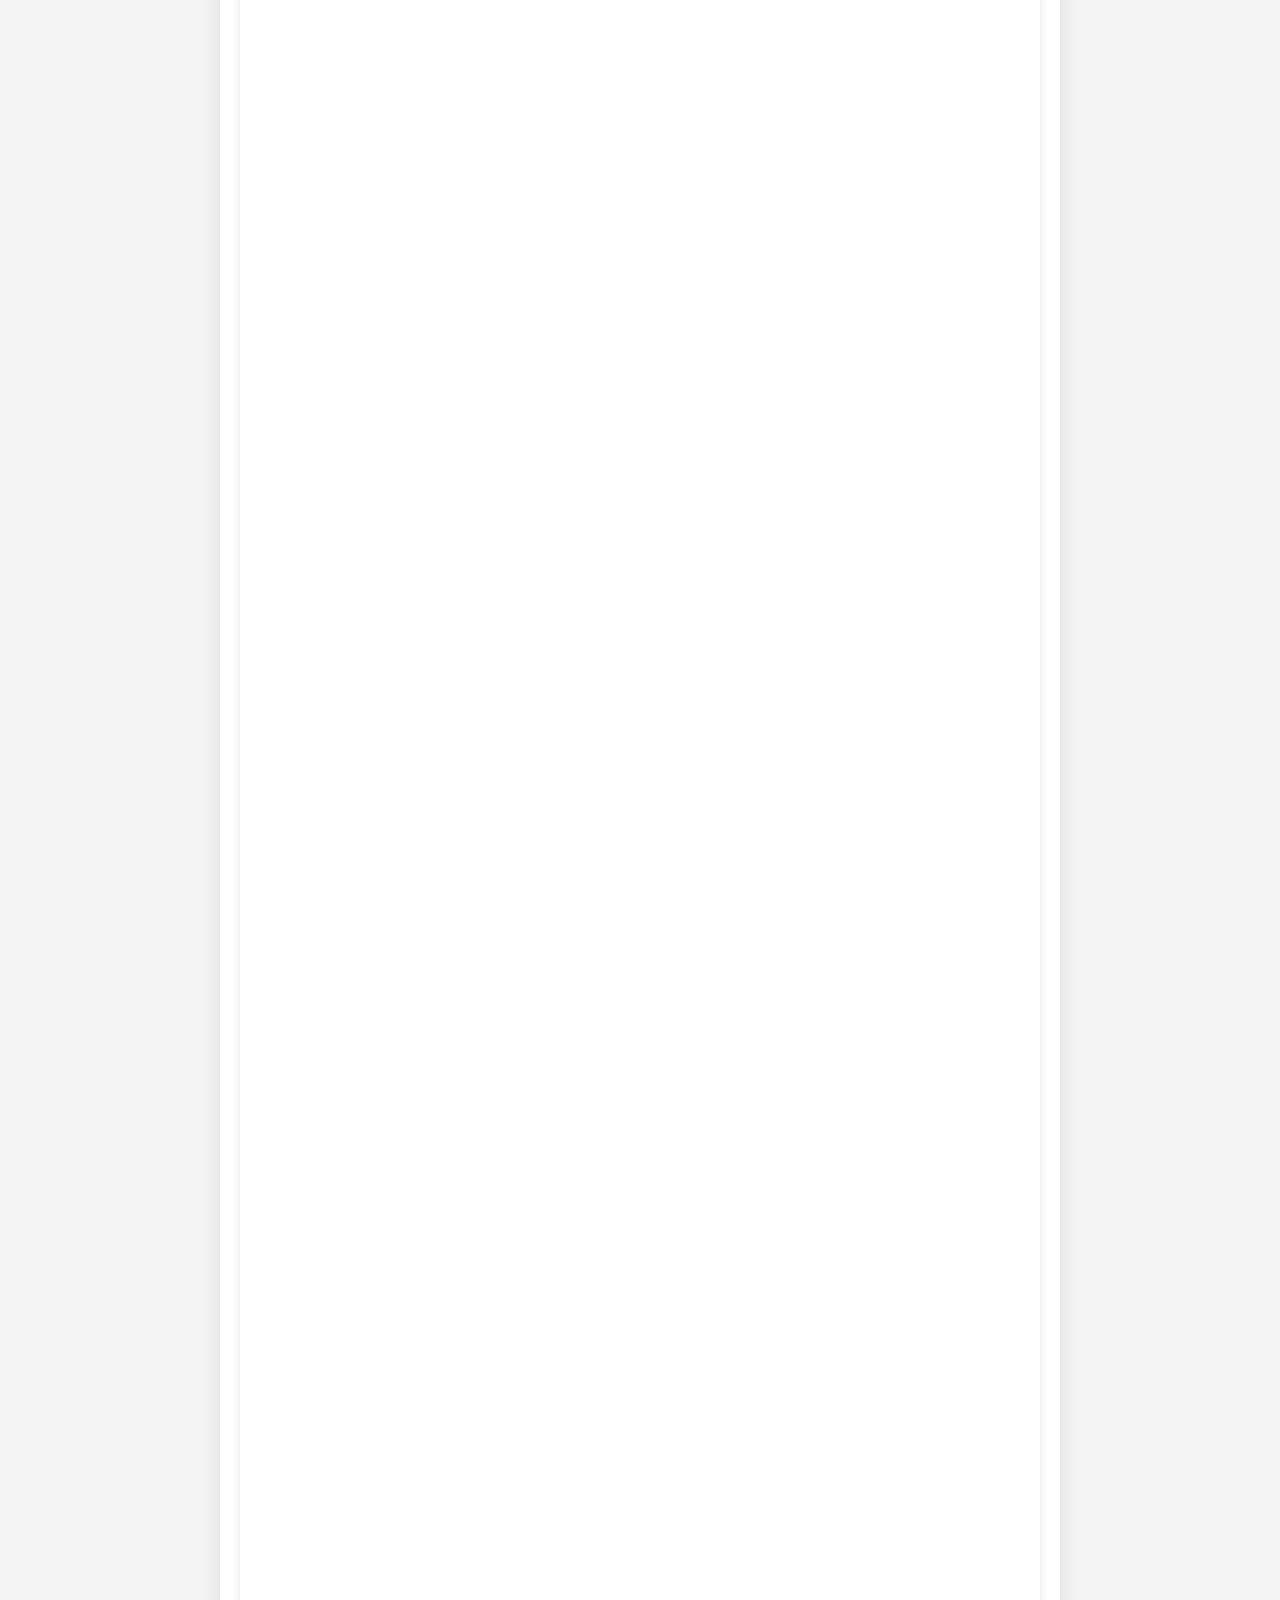
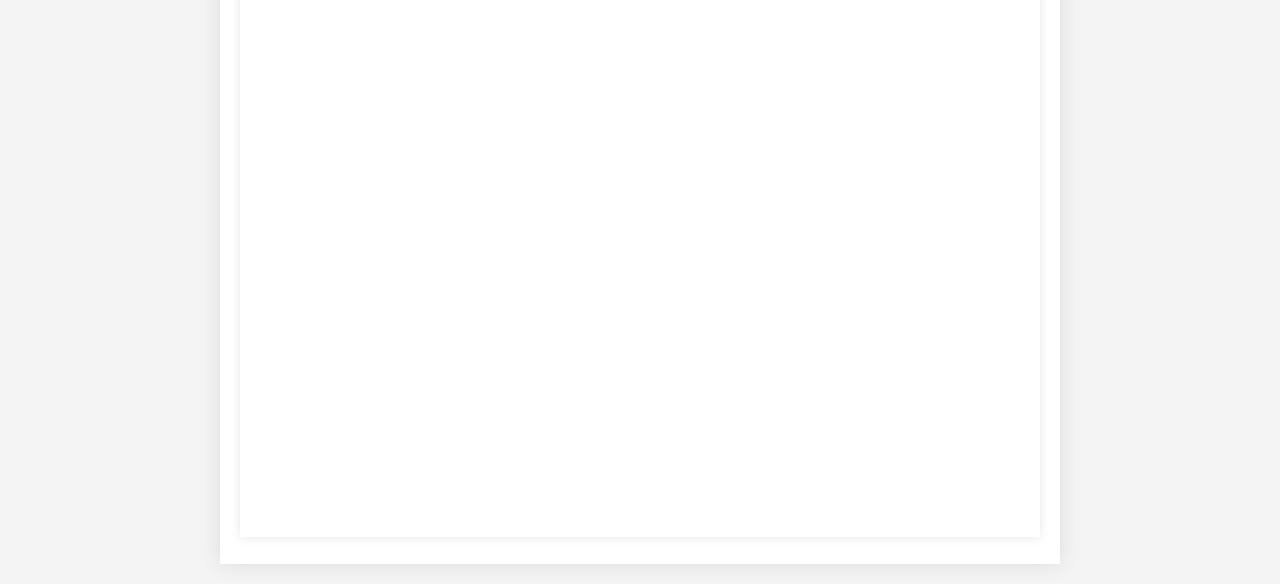
<file: main.html>
<!DOCTYPE html>
<html lang="en">
<head>
    <meta charset="UTF-8">
    <meta name="viewport" content="width=device-width, initial-scale=1.0">
    <link rel="stylesheet" href="./main.css">

    <title>PERRITAS MALVADAS</title>
</head>
<body>

    <header>
        <h1 id="titulo">CENA FIN DE AÑO</h1>
        <h2 id="subtitulo">Perritas Malvadas</h2>
        <img src="./fotito.JPG" alt="" height="500px">
    </header>

    <main>
        <p>Aca se vienen los premios, despues de un 2023 lleno de anécdotas increíbles, divertidas, pero también tristes; porque para eso son las amigas no? 
            Después de una charlita del recap de toso lo que vivimos este año, vamos a lo importante, <strong> A LOS PREMIOS</strong>
        </p>
        <iframe src="https://docs.google.com/forms/d/e/1FAIpQLScOnQBGNls_LnQiko-bTc3d9ZsU8vIM5ecff_0ja1Yv9MXjlA/viewform?embedded=true" width="640" height="13865" frameborder="0" marginheight="0" marginwidth="0">Cargando…</iframe>
    </main>

</body>
</file>
<file: main.css>
/* Reset de estilos para asegurar consistencia en diferentes navegadores */
body, h1, h2, p, iframe {
    margin: 0;
    padding: 0;
}

body {
    font-family: 'Arial', sans-serif;
    background-color: #f4f4f4;
    color: #333;
    line-height: 1.6;
}

header {
    text-align: center;
    background-color: #eaeaea; /* Color neutro para el fondo del encabezado */
    color: #333; /* Color de texto */
    padding: 20px;
    border-bottom: 2px solid #ccc; /* Borde inferior para separar el encabezado del contenido */
}

#titulo {
    font-size: 2.5em;
    font-family: 'Georgia', serif; /* Estilo de letra más elegante */
    color: #555; /* Color de texto más oscuro */
}

#subtitulo {
    font-size: 1.8em;
    margin-top: 10px;
    font-family: 'Georgia', serif; /* Estilo de letra más elegante */
    color: #777; /* Color de texto más claro */
}

img {
    display: block;
    margin: 20px auto;
    border-radius: 10px;
    box-shadow: 0 0 10px rgba(0, 0, 0, 0.2);
    max-width: 100%;
    height: auto;
}

main {
    max-width: 800px;
    margin: 20px auto;
    padding: 20px;
    background-color: #fff;
    box-shadow: 0 0 20px rgba(0, 0, 0, 0.1);
}

p {
    font-size: 1.1em;
    margin-bottom: 15px;
    text-align: justify;
}

iframe {
    width: 100%;
    border: none;
    box-shadow: 0 0 10px rgba(0, 0, 0, 0.1);
}

/* Media query para pantallas de celular */
@media only screen and (max-width: 600px) {
    header {
        padding: 10px;
    }

    #titulo {
        font-size: 2em;
    }

    #subtitulo {
        font-size: 1.5em;
    }

    main {
        padding: 15px;
    }

    p {
        font-size: 1em;
    }
}
</file>
